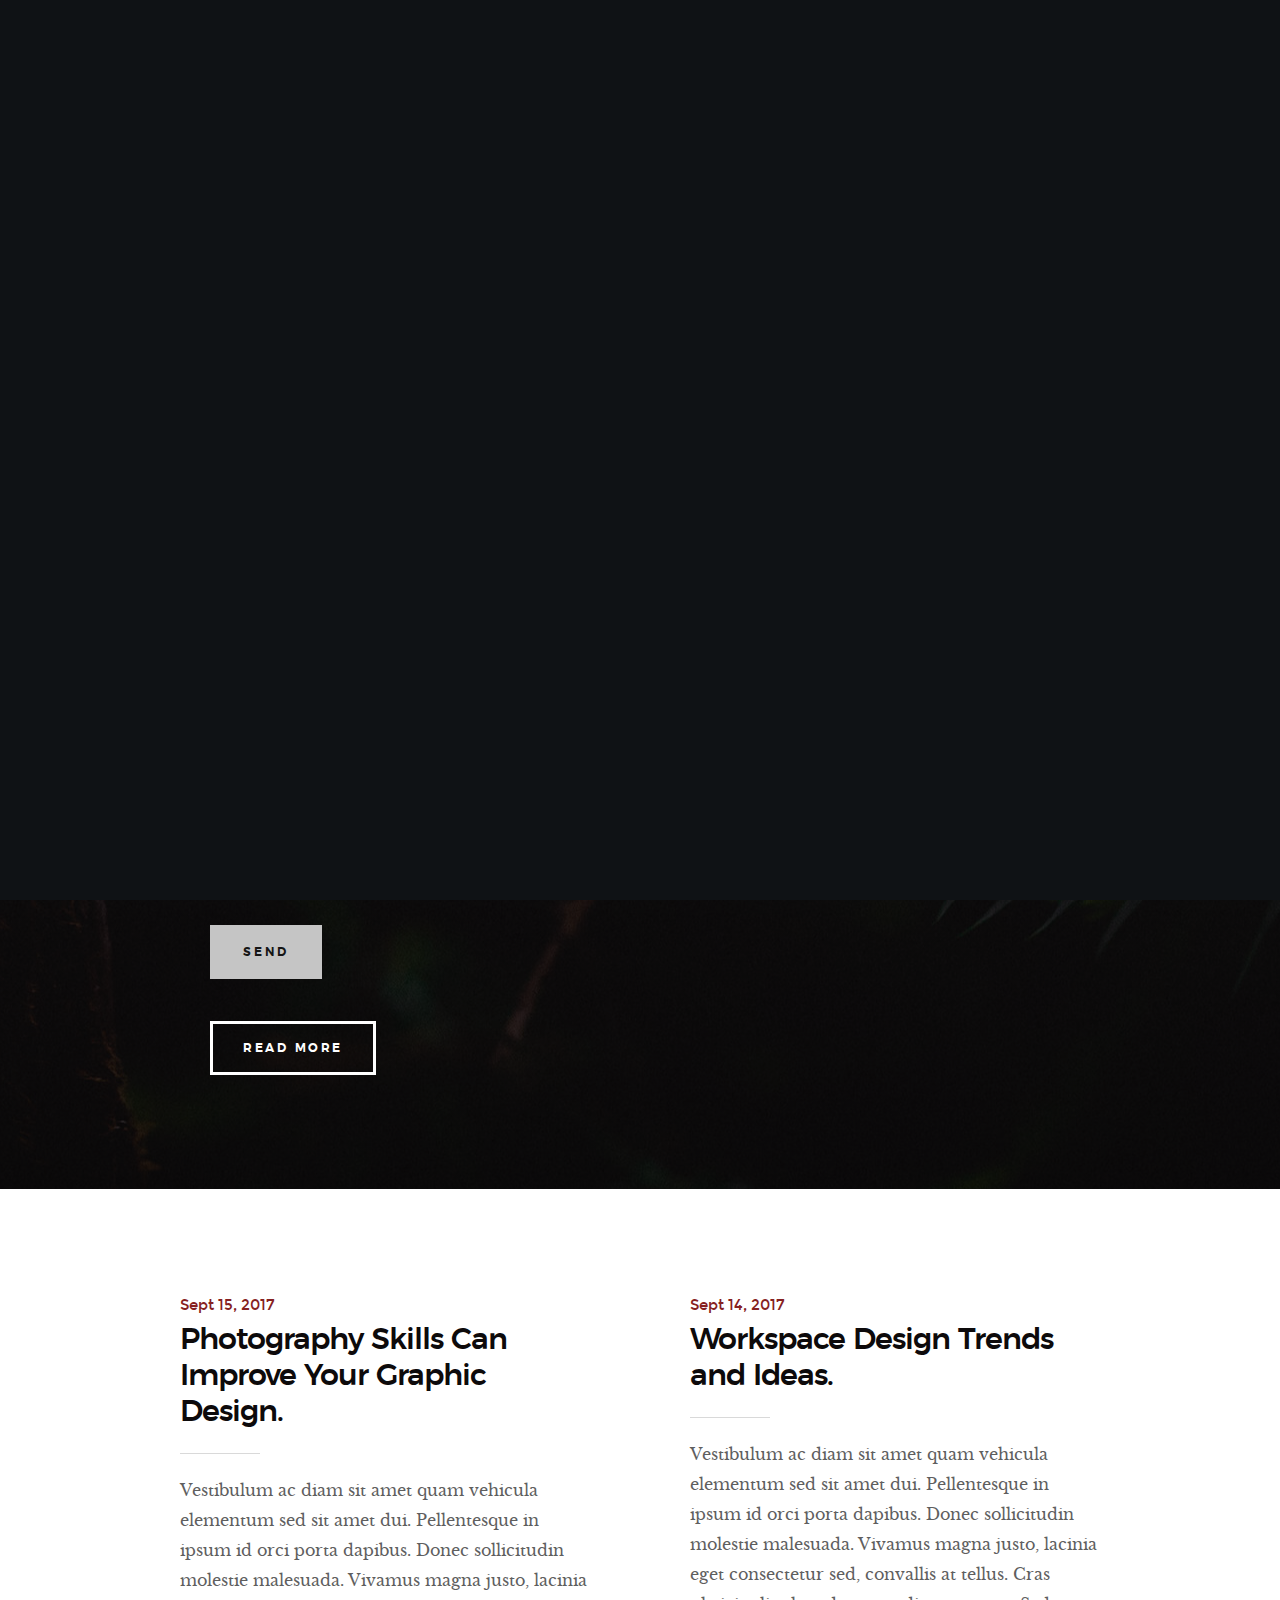
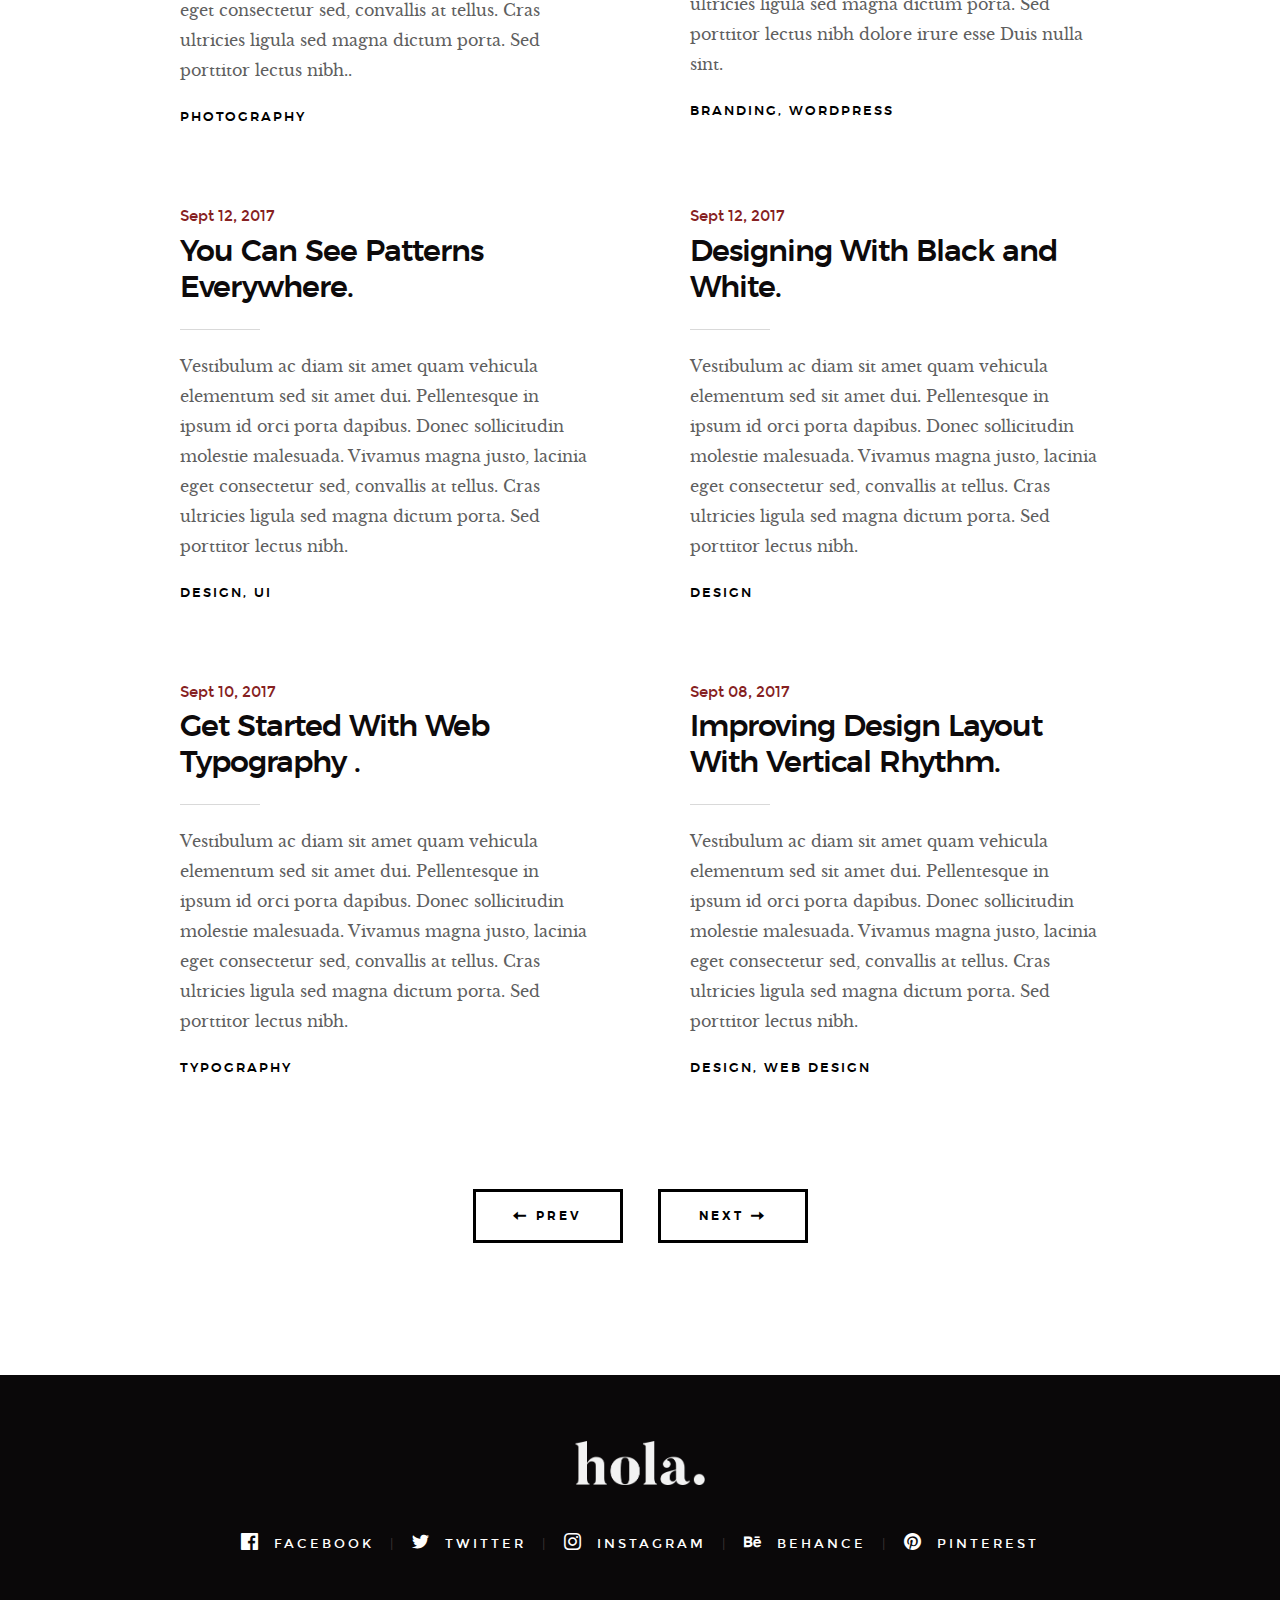
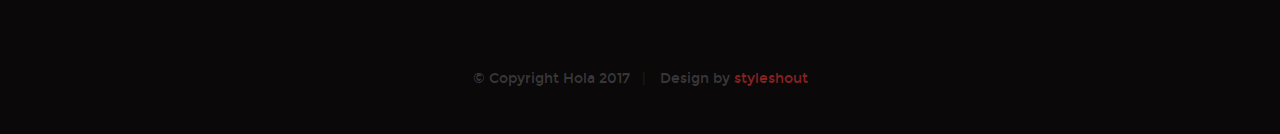
<file: blog.html>
<!DOCTYPE html>
<!--[if lt IE 9 ]><html class="no-js oldie" lang="en"> <![endif]-->
<!--[if IE 9 ]><html class="no-js oldie ie9" lang="en"> <![endif]-->
<!--[if (gte IE 9)|!(IE)]><!-->
<html class="no-js" lang="en">
<!--<![endif]-->

<head>

    <!--- basic page needs
    ================================================== -->
    <meta charset="utf-8">
    <title>Know About Akhil</title>
    <meta name="description" content="">
    <meta name="author" content="">

    <!-- mobile specific metas
    ================================================== -->
    <meta name="viewport" content="width=device-width, initial-scale=1">

    <!-- CSS
    ================================================== -->
    <link rel="stylesheet" href="css/base.css">
    <link rel="stylesheet" href="css/vendor.css">
    <link rel="stylesheet" href="css/main.css">

    <!-- script
    ================================================== -->
    <script src="js/modernizr.js"></script>
    <script src="js/pace.min.js"></script>

    <!-- favicons
    ================================================== -->
    <link rel="shortcut icon" href="favicon.ico" type="image/x-icon">
    <link rel="icon" href="favicon.ico" type="image/x-icon">

</head>


<body id="top">

    <!-- header
    ================================================== -->
    <header class="s-header">

        <div class="header-logo">
            <a class="site-logo" href="index.html"><img src="images/logo.png" alt="Homepage"></a>
        </div>

        <nav class="header-nav-wrap">
            <ul class="header-nav">
                <li><a href="index.html#home" title="home">Home</a></li>
                <li><a href="index.html#about" title="about">About</a></li>
                <li><a href="index.html#works" title="works">Works</a></li>
                <li class="current"><a href="blog.html" title="blog">Blog</a></li>
                <li><a href="index.html#contact" title="contact">Contact</a></li>	
            </ul>
        </nav>

        <a class="header-menu-toggle" href="#0"><span>Menu</span></a>

    </header> <!-- end s-header -->


    <!-- page header
    ================================================== -->
    <section class="page-header page-hero" style="background-image:url(images/blog/blog-bg-01.jpg)">

        <div class="row page-header__content">
            <article class="col-full">

                <div class="page-header__info">
                    <div class="page-header__cat">
                        <a href="#0">Branding</a><a href="#0">Design</a>
                    </div>
                    <div class="page-header__date">
                        Sept 16, 2017
                    </div>
                </div>
                
                <h1 class="page-header__title">
                    <a href="#0" title="">
                        The 10 Golden Rules of Clean Simple Design.
                    </a>
                </h1>
                <p>Pellentesque in ipsum id orci porta dapibus amet dui. Ad id deserunt ratione autem eius et minima ut et. Nihil sed quis velit aut enim aliquam. Quas non ad sint eveniet voluptatem est iure...</p>
                <p>
                    <p>Hello how are you</p>
    
    <form action="https://getform.io/f/1d05db59-6ff9-4479-94ba-a0eb5fb3a75a" method="POST">

    <input type="text" name="name">
    <input type="email" name="email">
    <input type="tel" name="tel">
    <button type="submit">Send</button>

</form>

                    <a href="#0" class="btn btn--stroke page-header__btn">Read More</a>
                </p>
            </article>
        </div>

    </section> <!-- end page-header -->


    <!-- blog
    ================================================== -->
    <section class="blog-content-wrap">

        <div class="row blog-content">
            <div class="col-full">

                <div class="blog-list block-1-2 block-tab-full">

                    <article class="col-block">
                        
                        <div class="blog-date">
                            <a href="blog-single.html">Sept 15, 2017</a>
                        </div>  
                        
                        <h2 class="h01"><a href="blog-single.html">Photography Skills Can Improve Your Graphic Design.</a></h2>
                        <p>
                        Vestibulum ac diam sit amet quam vehicula elementum sed sit amet dui. Pellentesque in ipsum id orci porta dapibus. Donec sollicitudin molestie malesuada. Vivamus magna justo, lacinia eget consectetur sed, convallis at tellus. Cras ultricies ligula sed magna dictum porta. Sed porttitor lectus nibh..
                        </p>

                        <div class="blog-cat">
                            <a href="blog.html">Photography</a>
                        </div>

                    </article>

                    <article class="col-block">
                        
                        <div class="blog-date">
                            <a href="blog-single.html">Sept 14, 2017</a>
                        </div>

                        <h2 class="h01"><a href="blog-single.html">Workspace Design Trends and Ideas.</a></h2>
                        <p>
                        Vestibulum ac diam sit amet quam vehicula elementum sed sit amet dui. Pellentesque in ipsum id orci porta dapibus. Donec sollicitudin molestie malesuada. Vivamus magna justo, lacinia eget consectetur sed, convallis at tellus. Cras ultricies ligula sed magna dictum porta. Sed porttitor lectus nibh dolore irure esse Duis nulla sint.
                        </p>

                        <div class="blog-cat">
                            <a href="blog.html">Branding</a><a href="blog.html">Wordpress</a>
                        </div>
                    </article>

                    <article class="col-block">
                        
                        <div class="blog-date">
                            <a href="blog-single.html">Sept 12, 2017</a>
                        </div>    
                        <h2 class="h01"><a href="blog-single.html">You Can See Patterns Everywhere.</a></h2>
                        <p>
                        Vestibulum ac diam sit amet quam vehicula elementum sed sit amet dui. Pellentesque in ipsum id orci porta dapibus. Donec sollicitudin molestie malesuada. Vivamus magna justo, lacinia eget consectetur sed, convallis at tellus. Cras ultricies ligula sed magna dictum porta. Sed porttitor lectus nibh.
                        </p>

                        <div class="blog-cat">
                            <a href="blog.html">Design</a><a href="blog.html">UI</a>
                        </div>
                    </article>

                    <article class="col-block">
                        
                        <div class="blog-date">
                            <a href="blog-single.html">Sept 12, 2017</a>
                        </div>
                        <h2 class="h01"><a href="blog-single.html">Designing With Black and White.</a></h2>
                        <p>
                        Vestibulum ac diam sit amet quam vehicula elementum sed sit amet dui. Pellentesque in ipsum id orci porta dapibus. Donec sollicitudin molestie malesuada. Vivamus magna justo, lacinia eget consectetur sed, convallis at tellus. Cras ultricies ligula sed magna dictum porta. Sed porttitor lectus nibh.
                        </p>

                        <div class="blog-cat">
                            <a href="blog.html">Design</a>
                        </div>
                    </article>

                    <article class="col-block">
                        <div class="blog-date">
                            <a href="blog-single.html">Sept 10, 2017</a>
                        </div>
                        <h2 class="h01"><a href="blog-single.html">Get Started With Web Typography .</a></h2>
                        <p>
                        Vestibulum ac diam sit amet quam vehicula elementum sed sit amet dui. Pellentesque in ipsum id orci porta dapibus. Donec sollicitudin molestie malesuada. Vivamus magna justo, lacinia eget consectetur sed, convallis at tellus. Cras ultricies ligula sed magna dictum porta. Sed porttitor lectus nibh.
                        </p>

                        <div class="blog-cat">
                            <a href="blog.html">Typography</a>
                        </div>
                    </article>

                    <article class="col-block">
                        
                        <div class="blog-date">
                            <a href="blog-single.html">Sept 08, 2017</a>
                        </div>
                        <h2 class="h01"><a href="blog-single.html">Improving Design Layout With Vertical Rhythm.</a></h2>
                        <p>
                        Vestibulum ac diam sit amet quam vehicula elementum sed sit amet dui. Pellentesque in ipsum id orci porta dapibus. Donec sollicitudin molestie malesuada. Vivamus magna justo, lacinia eget consectetur sed, convallis at tellus. Cras ultricies ligula sed magna dictum porta. Sed porttitor lectus nibh.
                        </p>

                        <div class="blog-cat">
                            <a href="blog.html">Design</a><a href="#0">Web Design</a>
                        </div>
                    </article>

                </div> <!-- end blog-list -->

            </div> <!-- end col-full -->
        </div> <!-- end blog-content -->

        <div class="row blog-entries-nav">
            <div class="col-full">
                <a href="#0" class="btn btn--stroke">
                    <i class="im im-arrow-left"></i>
                    Prev
                </a>
                <a href="#0" class="btn btn--stroke">
                    Next
                    <i class="im im-arrow-right"></i>
                </a>
            </div>
        </div>

    </section> <!-- end blog-content-wrap -->


    <!-- footer
    ================================================== -->
    <footer>
        <div class="row">
            <div class="col-full">

                <div class="footer-logo">
                    <a class="footer-site-logo" href="#0"><img src="images/logo.png" alt="Homepage"></a>
                </div>

                <ul class="footer-social">
                    <li><a href="#0">
                        <i class="im im-facebook" aria-hidden="true"></i>
                        <span>Facebook</span>
                    </a></li>
                    <li><a href="#0">
                        <i class="im im-twitter" aria-hidden="true"></i>
                        <span>Twitter</span>
                    </a></li>
                    <li><a href="#0">
                        <i class="im im-instagram" aria-hidden="true"></i>
                        <span>Instagram</span>
                    </a></li>
                    <li><a href="#0">
                        <i class="im im-behance" aria-hidden="true"></i>
                        <span>Behance</span>
                    </a></li>
                    <li><a href="#0">
                        <i class="im im-pinterest" aria-hidden="true"></i>
                        <span>Pinterest</span>
                    </a></li>
                </ul>
                    
            </div>
        </div>

        <div class="row footer-bottom">

            <div class="col-twelve">
                <div class="copyright">
                    <span>© Copyright Hola 2017</span> 
                    <span>Design by <a href="https://www.styleshout.com/">styleshout</a></span>	
                </div>

                <div class="go-top">
                <a class="smoothscroll" title="Back to Top" href="#top"><i class="im im-arrow-up" aria-hidden="true"></i></a>
                </div>
            </div>

        </div> <!-- end footer-bottom -->

    </footer> <!-- end footer -->


    <div id="preloader"> 
        <div id="loader"></div>
    </div>


    <!-- Java Script
    ================================================== -->
    <script src="js/jquery-3.2.1.min.js"></script>
    <script src="js/plugins.js"></script>
    <script src="js/main.js"></script>

</body>

</html>
</file>
<file: css/base.css>
/* =================================================================== 
 *
 *  Hola v1.0 Base Stylesheet
 *  10-02-2017
 *  ------------------------------------------------------------------
 *
 *  TOC:
 *  # Normalize
 *  # Basic/base setup styles
 *      ## Media
 *      ## Typography resets
 *      ## links
 *      ## inputs
 *  # grid
 *      ## medium size devices
 *      ## tablets
 *      ## mobile devices
 *      ## small mobile devices
 *  # block grids
 *      ## medium size devices
 *      ## tablets
 *      ## mobile devices
 *      ## small mobile devices
 *  # MISC
 *
 * =================================================================== */


/* ===================================================================
 * # normalize
 * normalize.css v5.0.0 | MIT License | 
 * github.com/necolas/normalize.css
 *
 * ------------------------------------------------------------------- */

html {
    font-family: sans-serif;
    line-height: 1.15;
    -ms-text-size-adjust: 100%;
    -webkit-text-size-adjust: 100%;
}

body {
    margin: 0;
}

article, aside, footer, header, nav, section {
    display: block;
}

h1 {
    font-size: 2em;
    margin: 0.67em 0;
}

figcaption, figure, main {
    display: block;
}

figure {
    margin: 1em 40px;
}

hr {
    box-sizing: content-box;
    height: 0;
    overflow: visible;
}

pre {
    font-family: monospace, monospace;
    font-size: 1em;
}

a {
    background-color: transparent;
    -webkit-text-decoration-skip: objects;
}

a:active, a:hover {
    outline-width: 0;
}

abbr[title] {
    border-bottom: none;
    text-decoration: underline;
    text-decoration: underline dotted;
}

b, strong {
    font-weight: inherit;
}

b, strong {
    font-weight: bolder;
}

code, kbd, samp {
    font-family: monospace, monospace;
    font-size: 1em;
}

dfn {
    font-style: italic;
}

mark {
    background-color: #ff0;
    color: #000;
}

small {
    font-size: 80%;
}

sub, sup {
    font-size: 75%;
    line-height: 0;
    position: relative;
    vertical-align: baseline;
}

sub {
    bottom: -0.25em;
}

sup {
    top: -0.5em;
}

audio, video {
    display: inline-block;
}

audio:not([controls]) {
    display: none;
    height: 0;
}

img {
    border-style: none;
}

svg:not(:root) {
    overflow: hidden;
}

button, input, optgroup, select, textarea {
    font-family: sans-serif;
    font-size: 100%;
    line-height: 1.15;
    margin: 0;
}

button, input {
    overflow: visible;
}

button, select {
    text-transform: none;
}

button, html [type="button"], [type="reset"], [type="submit"] {
    -webkit-appearance: button;
}

button::-moz-focus-inner, [type="button"]::-moz-focus-inner, [type="reset"]::-moz-focus-inner, [type="submit"]::-moz-focus-inner {
    border-style: none;
    padding: 0;
}

button:-moz-focusring, [type="button"]:-moz-focusring, [type="reset"]:-moz-focusring, [type="submit"]:-moz-focusring {
    outline: 1px dotted ButtonText;
}

fieldset {
    border: 1px solid #c0c0c0;
    margin: 0 2px;
    padding: 0.35em 0.625em 0.75em;
}

legend {
    box-sizing: border-box;
    color: inherit;
    display: table;
    max-width: 100%;
    padding: 0;
    white-space: normal;
}

progress {
    display: inline-block;
    vertical-align: baseline;
}

textarea {
    overflow: auto;
}

[type="checkbox"], [type="radio"] {
    box-sizing: border-box;
    padding: 0;
}

[type="number"]::-webkit-inner-spin-button, [type="number"]::-webkit-outer-spin-button {
    height: auto;
}

[type="search"] {
    -webkit-appearance: textfield;
    outline-offset: -2px;
}

[type="search"]::-webkit-search-cancel-button, [type="search"]::-webkit-search-decoration {
    -webkit-appearance: none;
}

::-webkit-file-upload-button {
    -webkit-appearance: button;
    font: inherit;
}

details, menu {
    display: block;
}

summary {
    display: list-item;
}

canvas {
    display: inline-block;
}

template {
    display: none;
}

[hidden] {
    display: none;
}


/* ===================================================================
 * # basic/base setup styles - (_basic.scss)
 *
 * ------------------------------------------------------------------- */

html {
    font-size: 62.5%;
    box-sizing: border-box;
}

*, *::before, *::after {
    box-sizing: inherit;
}

body {
    font-weight: normal;
    line-height: 1;
    word-wrap: break-word;
    text-rendering: optimizeLegibility;
    -webkit-overflow-scrolling: touch;
    -webkit-text-size-adjust: none;
}

body, input, button {
    -moz-osx-font-smoothing: grayscale;
    -webkit-font-smoothing: antialiased;
}


/* ------------------------------------------------------------------- 
 * ## Media - (_basic.scss)
 * ------------------------------------------------------------------- */

img, video {
    max-width: 100%;
    height: auto;
}


/* ------------------------------------------------------------------- 
 * ## Typography resets - (_basic.scss)
 * ------------------------------------------------------------------- */

div, dl, dt, dd, ul, ol, li, h1, h2, h3, h4, h5, h6, pre, form, p, blockquote, th, td {
    margin: 0;
    padding: 0;
}

h1, h2, h3, h4, h5, h6 {
    -webkit-font-smoothing: auto;
    -webkit-font-smoothing: antialiased;
    -webkit-font-variant-ligatures: common-ligatures;
    -moz-font-variant-ligatures: common-ligatures;
    font-variant-ligatures: common-ligatures;
    text-rendering: optimizeLegibility;
}

em, i {
    font-style: italic;
    line-height: inherit;
}

strong, b {
    font-weight: bold;
    line-height: inherit;
}

small {
    font-size: 60%;
    line-height: inherit;
}

ol, ul {
    list-style: none;
}

li {
    display: block;
}


/* ------------------------------------------------------------------- 
 * ## links - (_basic.scss)
 * ------------------------------------------------------------------- */

a {
    text-decoration: none;
    line-height: inherit;
}

a img {
    border: none;
}


/* ------------------------------------------------------------------- 
 * ## inputs - (_basic.scss)
 * ------------------------------------------------------------------- */

fieldset {
    margin: 0;
    padding: 0;
}

input[type="email"], 
input[type="number"], 
input[type="search"], 
input[type="text"], 
input[type="tel"], 
input[type="url"], 
input[type="password"], textarea {
    -webkit-appearance: none;
    -moz-appearance: none;
    -ms-appearance: none;
    -o-appearance: none;
    appearance: none;
}


/* ===================================================================
 * # grid - (_grid.scss)
 *
 * ------------------------------------------------------------------- */

.row {
    width: 94%;
    max-width: 1200px;
    margin: 0 auto;
}

.row:after {
    content: "";
    display: table;
    clear: both;
}

.row .row {
    width: auto;
    max-width: none;
    margin-left: -20px;
    margin-right: -20px;
}


/* column blocks
 * -------------------------------------- */

[class*="col-"] {
    float: left;
}

[class*="col-"] + [class*="col-"].end {
    float: right;
}

[class*="col-"] {
    padding: 0 20px;
}


/* column width classes 
 * -------------------------------------- */

.col-one {
    width: 8.33333%;
}

.col-two, .col-1-6 {
    width: 16.66667%;
}

.col-three, .col-1-4 {
    width: 25%;
}

.col-four, .col-1-3 {
    width: 33.33333%;
}

.col-five {
    width: 41.66667%;
}

.col-six, .col-1-2 {
    width: 50%;
}

.col-seven {
    width: 58.33333%;
}

.col-eight, .col-2-3 {
    width: 66.66667%;
}

.col-nine, .col-3-4 {
    width: 75%;
}

.col-ten, .col-5-6 {
    width: 83.33333%;
}

.col-eleven {
    width: 91.66667%;
}

.col-twelve, .col-full {
    width: 100%;
}


/* ------------------------------------------------------------------- 
 * ## medium size devices - (_grid.scss)
 * ------------------------------------------------------------------- */

@media only screen and (max-width: 1200px) {
    .row .row {
        margin-left: -15px;
        margin-right: -15px;
    }
    [class*="col-"] {
        padding: 0 15px;
    }
    .md-two, .md-1-6 {
        width: 16.66667%;
    }
    .md-one {
        width: 8.33333%;
    }
    .md-three, .md-1-4 {
        width: 25%;
    }
    .md-four, .md-1-3 {
        width: 33.33333%;
    }
    .md-five {
        width: 41.66667%;
    }
    .md-six, .md-1-2 {
        width: 50%;
    }
    .md-seven {
        width: 58.33333%;
    }
    .md-eight, .md-2-3 {
        width: 66.66667%;
    }
    .md-nine, .md-3-4 {
        width: 75%;
    }
    .md-ten, .md-5-6 {
        width: 83.33333%;
    }
    .md-eleven {
        width: 91.66667%;
    }
    .md-twelve, .md-full {
        width: 100%;
    }
}


/* ------------------------------------------------------------------- 
 * ## tablets - (_grid.scss)
 * ------------------------------------------------------------------- */

@media only screen and (max-width: 800px) {
    .row {
        width: 90%;
    }
    .tab-1-4 {
        width: 25%;
    }
    .tab-1-3 {
        width: 33.33333%;
    }
    .tab-1-2 {
        width: 50%;
    }
    .tab-2-3 {
        width: 66.66667%;
    }
    .tab-3-4 {
        width: 75%;
    }
    .tab-full {
        width: 100%;
    }
}


/* ------------------------------------------------------------------- 
 * ## mobile devices - (_grid.scss)
 * ------------------------------------------------------------------- */

@media only screen and (max-width: 600px) {
    .row {
        width: auto;
        padding-left: 25px;
        padding-right: 25px;
    }
    .row .row {
        margin-left: -10px;
        margin-right: -10px;
    }
    [class*="col-"] {
        padding: 0 10px;
    }
    .mob-1-4 {
        width: 25%;
    }
    .mob-1-3 {
        width: 33.33333%;
    }
    .mob-1-2 {
        width: 50%;
    }
    .mob-2-3 {
        width: 66.66667%;
    }
    .mob-3-4 {
        width: 75%;
    }
    .mob-full {
        width: 100%;
    }
}


/* ------------------------------------------------------------------- 
 * ## small mobile devices - (_grid.scss) 
 * ------------------------------------------------------------------- */


/* stack columns on small mobile devices
 * ------------------------------------------------------------------- */

@media only screen and (max-width: 400px) {
    .row .row {
        padding-left: 0;
        padding-right: 0;
        margin-left: 0;
        margin-right: 0;
    }
    [class*="col-"] {
        width: 100% !important;
        float: none !important;
        clear: both !important;
        margin-left: 0;
        margin-right: 0;
        padding: 0;
    }
    [class*="col-"] + [class*="col-"].end {
        float: none;
    }
}


/* ===================================================================
 * # block grids - (_grid.scss)
 * ------------------------------------------------------------------- */


/*   Equally-sized columns define at row level
 * ------------------------------------------------------------------- */

[class*="block-"]:after {
    content: "";
    display: table;
    clear: both;
}

.block-1-6 .col-block {
    width: 16.66667%;
}

.block-1-5 .col-block {
    width: 20%;
}

.block-1-4 .col-block {
    width: 25%;
}

.block-1-3 .col-block {
    width: 33.33333%;
}

.block-1-2 .col-block {
    width: 50%;
}


/**
 * Clearing for block grid columns. Allow columns with 
 * different heights to align properly.
 */

.block-1-6 .col-block:nth-child(6n+1), 
.block-1-5 .col-block:nth-child(5n+1), 
.block-1-4 .col-block:nth-child(4n+1), 
.block-1-3 .col-block:nth-child(3n+1), 
.block-1-2 .col-block:nth-child(2n+1) {
    clear: both;
}


/* ------------------------------------------------------------------- 
 * ## medium size devices - (_grid.scss)
 * ------------------------------------------------------------------- */

@media only screen and (max-width: 1200px) {
    .block-m-1-6 .col-block {
        width: 16.66667%;
    }
    .block-m-1-5 .col-block {
        width: 20%;
    }
    .block-m-1-4 .col-block {
        width: 25%;
    }
    .block-m-1-3 .col-block {
        width: 33.33333%;
    }
    .block-m-1-2 .col-block {
        width: 50%;
    }
    .block-m-full .col-block {
        width: 100%;
        clear: both;
    }
    [class*="block-m-"] .bgrid:nth-child(n) {
        clear: none;
    }
    .block-m-1-6 .col-block:nth-child(6n+1), 
    .block-m-1-5 .col-block:nth-child(5n+1), 
    .block-m-1-4 .col-block:nth-child(4n+1), 
    .block-m-1-3 .col-block:nth-child(3n+1), 
    .block-m-1-2 .col-block:nth-child(2n+1) {
        clear: both;
    }
}


/* ------------------------------------------------------------------- 
 * ## tablets - (_grid.scss)
 * ------------------------------------------------------------------- */

@media only screen and (max-width: 800px) {
    .block-tab-1-6 .col-block {
        width: 16.66667%;
    }
    .block-tab-1-5 .col-block {
        width: 20%;
    }
    .block-tab-1-4 .col-block {
        width: 25%;
    }
    .block-tab-1-3 .col-block {
        width: 33.33333%;
    }
    .block-tab-1-2 .col-block {
        width: 50%;
    }
    .block-tab-full .col-block {
        width: 100%;
        clear: both;
    }
    [class*="block-tab-"] .bgrid:nth-child(n) {
        clear: none;
    }
    .block-tab-1-6 .col-block:nth-child(6n+1), 
    .block-tab-1-6 .col-block:nth-child(5n+1), 
    .block-tab-1-4 .col-block:nth-child(4n+1), 
    .block-tab-1-3 .col-block:nth-child(3n+1), 
    .block-tab-1-2 .col-block:nth-child(2n+1) {
        clear: both;
    }
}


/* ------------------------------------------------------------------- 
 * ## mobile devices - (_grid.scss)
 * ------------------------------------------------------------------- */

@media only screen and (max-width: 600px) {
    .block-mob-1-6 .col-block {
        width: 16.66667%;
    }
    .block-mob-1-5 .col-block {
        width: 20%;
    }
    .block-mob-1-4 .col-block {
        width: 25%;
    }
    .block-mob-1-3 .col-block {
        width: 33.33333%;
    }
    .block-mob-1-2 .col-block {
        width: 50%;
    }
    .block-mob-full .col-block {
        width: 100%;
        clear: both;
    }
    [class*="block-mob-"] .bgrid:nth-child(n) {
        clear: none;
    }
    .block-mob-1-6 .col-block:nth-child(6n+1), 
    .block-mob-1-5 .col-block:nth-child(5n+1), 
    .block-mob-1-4 .col-block:nth-child(4n+1), 
    .block-mob-1-3 .col-block:nth-child(3n+1), 
    .block-mob-1-2 .col-block:nth-child(2n+1) {
        clear: both;
    }
}


/* ------------------------------------------------------------------- 
 * ## small mobile devices - (_grid.scss) 
 * ------------------------------------------------------------------- */


/* stack columns on small mobile devices
 * ------------------------------------------------------------------- */

@media only screen and (max-width: 400px) {
    .stack .col-block {
        width: 100% !important;
        float: none !important;
        clear: both !important;
        margin-left: 0;
        margin-right: 0;
    }
}


/* ===================================================================
 * # MISC  - (_grid.scss)
 *
 * ------------------------------------------------------------------- */

.group:after {
    content: "";
    display: table;
    clear: both;
}


/* Misc Helper Styles
 * -------------------------------------- */

.is-hidden {
    display: none;
}

.is-invisible {
    visibility: hidden;
}

.antialiased {
    -webkit-font-smoothing: antialiased;
    -moz-osx-font-smoothing: grayscale;
}

.overflow-hidden {
    overflow: hidden;
}

.remove-bottom {
    margin-bottom: 0;
}

.half-bottom {
    margin-bottom: 1.5rem !important;
}

.add-bottom {
    margin-bottom: 3rem !important;
}

.no-border {
    border: none;
}

.full-width {
    width: 100%;
}

.text-center {
    text-align: center;
}

.text-left {
    text-align: left;
}

.text-right {
    text-align: right;
}

.pull-left {
    float: left;
}

.pull-right {
    float: right;
}

.align-center {
    margin-left: auto;
    margin-right: auto;
    text-align: center;
}
</file>
<file: css/vendor.css>
/* =================================================================== 
 *
 *  Hola v1.0 Vendor/Third Party CSS 
 *  10-02-2017
 *  ------------------------------------------------------------------
 *
 *  TOC:
 *  # Slick slider
 *  # PhotoSwipe Skin
 *  # Prettyprint GitHub Theme
 *
 * =================================================================== */


/* ===================================================================
 * # slick slider
 *
 * ------------------------------------------------------------------- */

.slick-slider {
    position: relative;
    display: block;
    box-sizing: border-box;
    -webkit-touch-callout: none;
    -webkit-user-select: none;
    -khtml-user-select: none;
    -moz-user-select: none;
    -ms-user-select: none;
    user-select: none;
    -ms-touch-action: pan-y;
    touch-action: pan-y;
    -webkit-tap-highlight-color: transparent;
}

.slick-list {
    position: relative;
    overflow: hidden;
    display: block;
    margin: 0;
    padding: 0;
}

.slick-list:focus {
    outline: none;
}

.slick-list.dragging {
    cursor: pointer;
    cursor: hand;
}

.slick-slider .slick-track, .slick-slider .slick-list {
    -webkit-transform: translate3d(0, 0, 0);
    -moz-transform: translate3d(0, 0, 0);
    -ms-transform: translate3d(0, 0, 0);
    -o-transform: translate3d(0, 0, 0);
    transform: translate3d(0, 0, 0);
}

.slick-track {
    position: relative;
    left: 0;
    top: 0;
    display: block;
}

.slick-track:before, .slick-track:after {
    content: "";
    display: table;
}

.slick-track:after {
    clear: both;
}

.slick-loading .slick-track {
    visibility: hidden;
}

.slick-slide {
    float: left;
    height: 100%;
    min-height: 1px;
    display: none;
}

[dir="rtl"] .slick-slide {
    float: right;
}

.slick-slide img {
    display: block;
}

.slick-slide.slick-loading img {
    display: none;
}

.slick-slide.dragging img {
    pointer-events: none;
}

.slick-initialized .slick-slide {
    display: block;
}

.slick-loading .slick-slide {
    visibility: hidden;
}

.slick-vertical .slick-slide {
    display: block;
    height: auto;
    border: 1px solid transparent;
}

.slick-arrow.slick-hidden {
    display: none;
}


/*! PhotoSwipe main CSS by Dmitry Semenov | photoswipe.com | MIT license */


/*
	Styles for basic PhotoSwipe functionality (sliding area, open/close transitions)
*/


/* pswp = photoswipe */

.pswp {
    display: none;
    position: absolute;
    width: 100%;
    height: 100%;
    left: 0;
    top: 0;
    overflow: hidden;
    -ms-touch-action: none;
    touch-action: none;
    z-index: 1500;
    -webkit-text-size-adjust: 100%;
    /* create separate layer, to avoid paint on window.onscroll in webkit/blink */
    -webkit-backface-visibility: hidden;
    outline: none;
}

.pswp * {
    -webkit-box-sizing: border-box;
    box-sizing: border-box;
}

.pswp img {
    max-width: none;
}


/* style is added when JS option showHideOpacity is set to true */

.pswp--animate_opacity {
    /* 0.001, because opacity:0 doesn't trigger Paint action, which causes lag at start of transition */
    opacity: 0.001;
    will-change: opacity;
    /* for open/close transition */
    -webkit-transition: opacity 333ms cubic-bezier(0.4, 0, 0.22, 1);
    transition: opacity 333ms cubic-bezier(0.4, 0, 0.22, 1);
}

.pswp--open {
    display: block;
}

.pswp--zoom-allowed .pswp__img {
    /* autoprefixer: off */
    cursor: -webkit-zoom-in;
    cursor: -moz-zoom-in;
    cursor: zoom-in;
}

.pswp--zoomed-in .pswp__img {
    /* autoprefixer: off */
    cursor: -webkit-grab;
    cursor: -moz-grab;
    cursor: grab;
}

.pswp--dragging .pswp__img {
    /* autoprefixer: off */
    cursor: -webkit-grabbing;
    cursor: -moz-grabbing;
    cursor: grabbing;
}


/*
	Background is added as a separate element.
	As animating opacity is much faster than animating rgba() background-color.
*/

.pswp__bg {
    position: absolute;
    left: 0;
    top: 0;
    width: 100%;
    height: 100%;
    background: #000;
    opacity: 0;
    -webkit-transform: translateZ(0);
    transform: translateZ(0);
    -webkit-backface-visibility: hidden;
    will-change: opacity;
}

.pswp__scroll-wrap {
    position: absolute;
    left: 0;
    top: 0;
    width: 100%;
    height: 100%;
    overflow: hidden;
}

.pswp__container, .pswp__zoom-wrap {
    -ms-touch-action: none;
    touch-action: none;
    position: absolute;
    left: 0;
    right: 0;
    top: 0;
    bottom: 0;
}


/* Prevent selection and tap highlights */

.pswp__container, .pswp__img {
    -webkit-user-select: none;
    -moz-user-select: none;
    -ms-user-select: none;
    user-select: none;
    -webkit-tap-highlight-color: transparent;
    -webkit-touch-callout: none;
}

.pswp__zoom-wrap {
    position: absolute;
    width: 100%;
    -webkit-transform-origin: left top;
    -ms-transform-origin: left top;
    transform-origin: left top;
    /* for open/close transition */
    -webkit-transition: -webkit-transform 333ms cubic-bezier(0.4, 0, 0.22, 1);
    transition: transform 333ms cubic-bezier(0.4, 0, 0.22, 1);
}

.pswp__bg {
    will-change: opacity;
    /* for open/close transition */
    -webkit-transition: opacity 333ms cubic-bezier(0.4, 0, 0.22, 1);
    transition: opacity 333ms cubic-bezier(0.4, 0, 0.22, 1);
}

.pswp--animated-in .pswp__bg, .pswp--animated-in .pswp__zoom-wrap {
    -webkit-transition: none;
    transition: none;
}

.pswp__container, .pswp__zoom-wrap {
    -webkit-backface-visibility: hidden;
}

.pswp__item {
    position: absolute;
    left: 0;
    right: 0;
    top: 0;
    bottom: 0;
    overflow: hidden;
}

.pswp__img {
    position: absolute;
    width: auto;
    height: auto;
    top: 0;
    left: 0;
}


/*
	stretched thumbnail or div placeholder element (see below)
	style is added to avoid flickering in webkit/blink when layers overlap
*/

.pswp__img--placeholder {
    -webkit-backface-visibility: hidden;
}


/*
	div element that matches size of large image
	large image loads on top of it
*/

.pswp__img--placeholder--blank {
    background: #222;
}

.pswp--ie .pswp__img {
    width: 100% !important;
    height: auto !important;
    left: 0;
    top: 0;
}


/*
	Error message appears when image is not loaded
	(JS option errorMsg controls markup)
*/

.pswp__error-msg {
    position: absolute;
    left: 0;
    top: 50%;
    width: 100%;
    text-align: center;
    font-size: 14px;
    line-height: 16px;
    margin-top: -8px;
    color: #CCC;
}

.pswp__error-msg a {
    color: #CCC;
    text-decoration: underline;
}


/* ===================================================================
 * # PhotoSwipe Skin
 *
 * ------------------------------------------------------------------- */


/*
    Contents:

    1. Buttons
    2. Share modal and links
    3. Index indicator ("1 of X" counter)
    4. Caption
    5. Loading indicator
    6. Additional styles (root element, top bar, idle state, hidden state, etc.)
*/


/* -------------------------------------------------------------------
 * ## 1. buttons
 * ------------------------------------------------------------------- */


/* <button> css reset */

.pswp__button {
    width: 44px;
    height: 44px;
    line-height: 1;
    position: relative;
    background: none;
    cursor: pointer;
    overflow: visible;
    -webkit-appearance: none;
    display: block;
    border: 0;
    padding: 0;
    margin: 0;
    float: right;
    opacity: 0.6;
    -webkit-transition: opacity 0.2s;
    transition: opacity 0.2s;
    -webkit-box-shadow: none;
    box-shadow: none;
}

.pswp__button:focus, .pswp__button:hover {
    opacity: 1;
    background-color: transparent;
}

.pswp__button:active {
    outline: none;
    opacity: 0.9;
}

.pswp__button::-moz-focus-inner {
    padding: 0;
    border: 0;
}


/* 
pswp__ui--over-close class it added when mouse is 
over element that should close gallery 
*/

.pswp__ui--over-close .pswp__button--close {
    opacity: 1;
}

.pswp__button, .pswp__button--arrow--left:before, .pswp__button--arrow--right:before {
    background: url(../images/photoswipe/default-skin.png) 0 0 no-repeat;
    background-size: 264px 88px;
    width: 44px;
    height: 44px;
}

@media (-webkit-min-device-pixel-ratio: 1.1), (-webkit-min-device-pixel-ratio: 1.09375), (min-resolution: 105dpi), (min-resolution: 1.1dppx) {
    /* Serve SVG sprite if browser supports SVG and resolution is more than 105dpi */
    .pswp--svg .pswp__button, .pswp--svg .pswp__button--arrow--left:before, .pswp--svg .pswp__button--arrow--right:before {
        background-image: url(images/photoswipe/default-skin.svg);
    }
    .pswp--svg .pswp__button--arrow--left, .pswp--svg .pswp__button--arrow--right {
        background: none;
    }
}

.pswp__button--close {
    background-position: 0 -44px;
}

.pswp__button--share {
    background-position: -44px -44px;
}

.pswp__button--fs {
    display: none;
}

.pswp--supports-fs .pswp__button--fs {
    display: block;
}

.pswp--fs .pswp__button--fs {
    background-position: -44px 0;
}

.pswp__button--zoom {
    display: none;
    background-position: -88px 0;
}

.pswp--zoom-allowed .pswp__button--zoom {
    display: block;
}

.pswp--zoomed-in .pswp__button--zoom {
    background-position: -132px 0;
}


/* no arrows on touch screens */

.pswp--touch .pswp__button--arrow--left, .pswp--touch .pswp__button--arrow--right {
    visibility: hidden;
}


/*
Arrow buttons hit area
(icon is added to :before pseudo-element)
*/

.pswp__button--arrow--left, .pswp__button--arrow--right {
    background: none;
    top: 50%;
    margin-top: -22px;
    width: 30px;
    height: 32px;
    position: absolute;
}

.pswp__button--arrow--left {
    left: 12px;
}

.pswp__button--arrow--right {
    right: 12px;
}

.pswp__button--arrow--left:before, .pswp__button--arrow--right:before {
    content: '';
    top: 0;
    background-color: rgba(0, 0, 0, 0.3);
    height: 30px;
    width: 32px;
    position: absolute;
    border-radius: 3px;
}

.pswp__button--arrow--left:before {
    left: 6px;
    background-position: -138px -44px;
}

.pswp__button--arrow--right:before {
    right: 6px;
    background-position: -94px -44px;
}


/* -------------------------------------------------------------------
 * ## 2. Share modal/popup and links
 * ------------------------------------------------------------------- */

.pswp__counter, .pswp__share-modal {
    -webkit-user-select: none;
    -moz-user-select: none;
    -ms-user-select: none;
    user-select: none;
}

.pswp__share-modal {
    display: block;
    background: rgba(0, 0, 0, 0.5);
    width: 100%;
    height: 100%;
    top: 0;
    left: 0;
    padding: 10px;
    position: absolute;
    z-index: 1600;
    opacity: 0;
    -webkit-transition: opacity 0.25s ease-out;
    transition: opacity 0.25s ease-out;
    -webkit-backface-visibility: hidden;
    will-change: opacity;
}

.pswp__share-modal--hidden {
    display: none;
}

.pswp__share-tooltip {
    z-index: 1620;
    position: absolute;
    background: #FFF;
    top: 56px;
    border-radius: 3px;
    display: block;
    width: auto;
    right: 44px;
    -webkit-box-shadow: 0 2px 5px rgba(0, 0, 0, 0.25);
    box-shadow: 0 2px 5px rgba(0, 0, 0, 0.25);
    -webkit-transform: translateY(6px);
    -ms-transform: translateY(6px);
    transform: translateY(6px);
    -webkit-transition: -webkit-transform 0.25s;
    transition: transform 0.25s;
    -webkit-backface-visibility: hidden;
    will-change: transform;
}

.pswp__share-tooltip a {
    display: block;
    padding: 9px 15px;
    color: #000;
    text-decoration: none;
    font-size: 13px;
    line-height: 18px;
}

.pswp__share-tooltip a:hover {
    text-decoration: none;
    color: #000;
}

.pswp__share-tooltip a:first-child {
    /* round corners on the first/last list item */
    border-radius: 3px 3px 0 0;
}

.pswp__share-tooltip a:last-child {
    border-radius: 0 0 3px 3px;
}

.pswp__share-modal--fade-in {
    opacity: 1;
}

.pswp__share-modal--fade-in .pswp__share-tooltip {
    -webkit-transform: translateY(0);
    -ms-transform: translateY(0);
    transform: translateY(0);
}


/* increase size of share links on touch devices */

.pswp--touch .pswp__share-tooltip a {
    padding: 16px 12px;
}

a.pswp__share--facebook:before {
    content: '';
    display: block;
    width: 0;
    height: 0;
    position: absolute;
    top: -12px;
    right: 15px;
    border: 6px solid transparent;
    border-bottom-color: #FFF;
    -webkit-pointer-events: none;
    -moz-pointer-events: none;
    pointer-events: none;
}

a.pswp__share--facebook:hover {
    background: #3E5C9A;
    color: #FFF;
}

a.pswp__share--facebook:hover:before {
    border-bottom-color: #3E5C9A;
}

a.pswp__share--twitter:hover {
    background: #55ACEE;
    color: #FFF;
}

a.pswp__share--pinterest:hover {
    background: #CCC;
    color: #CE272D;
}

a.pswp__share--download:hover {
    background: #DDD;
}


/* -------------------------------------------------------------------
 * ## 3. Index indicator ("1 of X" counter)
 * ------------------------------------------------------------------- */

.pswp__counter {
    position: absolute;
    left: 6px;
    top: 0;
    height: 44px;
    font-size: 13px;
    line-height: 44px;
    color: #FFF;
    opacity: 0.75;
    padding: 0 10px;
}


/* -------------------------------------------------------------------
 * ## 4. Caption
 * ------------------------------------------------------------------- */

.pswp__caption {
    position: absolute;
    left: 0;
    bottom: 0;
    width: 100%;
    min-height: 45px;
}

.pswp__caption h4 {
    font-size: 1.8rem;
    line-height: 1.333;
    margin: 0 0 .6rem;
    color: #FFFFFF;
}

.pswp__caption small {
    font-size: 11px;
    color: rgba(255, 255, 255, 0.5);
}

.pswp__caption__center {
    text-align: center;
    max-width: 900px;
    margin: 0 auto;
    font-size: 13px;
    padding: 10px;
    line-height: 20px;
    color: rgba(255, 255, 255, 0.5);
}

.pswp__caption--empty {
    display: none;
}


/* Fake caption element, used to calculate height of next/prev image */

.pswp__caption--fake {
    visibility: hidden;
}


/* -------------------------------------------------------------------
 * ## 5. Loading indicator (preloader)
 * You can play with it here - http://codepen.io/dimsemenov/pen/yyBWoR
 * ------------------------------------------------------------------- */

.pswp__preloader {
    width: 44px;
    height: 44px;
    position: absolute;
    top: 0;
    left: 50%;
    margin-left: -22px;
    opacity: 0;
    -webkit-transition: opacity 0.25s ease-out;
    transition: opacity 0.25s ease-out;
    will-change: opacity;
    direction: ltr;
}

.pswp__preloader__icn {
    width: 20px;
    height: 20px;
    margin: 12px;
}

.pswp__preloader--active {
    opacity: 1;
}

.pswp__preloader--active .pswp__preloader__icn {
    /* We use .gif in browsers that don't support CSS animation */
    background: url(..images/photoswipe/preloader.gif) 0 0 no-repeat;
}

.pswp--css_animation .pswp__preloader--active {
    opacity: 1;
}

.pswp--css_animation .pswp__preloader--active .pswp__preloader__icn {
    -webkit-animation: clockwise 500ms linear infinite;
    animation: clockwise 500ms linear infinite;
}

.pswp--css_animation .pswp__preloader--active .pswp__preloader__donut {
    -webkit-animation: donut-rotate 1000ms cubic-bezier(0.4, 0, 0.22, 1) infinite;
    animation: donut-rotate 1000ms cubic-bezier(0.4, 0, 0.22, 1) infinite;
}

.pswp--css_animation .pswp__preloader__icn {
    background: none;
    opacity: 0.75;
    width: 14px;
    height: 14px;
    position: absolute;
    left: 15px;
    top: 15px;
    margin: 0;
}

.pswp--css_animation .pswp__preloader__cut {
    /* 
			The idea of animating inner circle is based on Polymer ("material") loading indicator 
			 by Keanu Lee https://blog.keanulee.com/2014/10/20/the-tale-of-three-spinners.html
		*/
    position: relative;
    width: 7px;
    height: 14px;
    overflow: hidden;
}

.pswp--css_animation .pswp__preloader__donut {
    -webkit-box-sizing: border-box;
    box-sizing: border-box;
    width: 14px;
    height: 14px;
    border: 2px solid #FFF;
    border-radius: 50%;
    border-left-color: transparent;
    border-bottom-color: transparent;
    position: absolute;
    top: 0;
    left: 0;
    background: none;
    margin: 0;
}

@media screen and (max-width: 1024px) {
    .pswp__preloader {
        position: relative;
        left: auto;
        top: auto;
        margin: 0;
        float: right;
    }
}

@-webkit-keyframes clockwise {
    0% {
        -webkit-transform: rotate(0deg);
        transform: rotate(0deg);
    }
    100% {
        -webkit-transform: rotate(360deg);
        transform: rotate(360deg);
    }
}

@keyframes clockwise {
    0% {
        -webkit-transform: rotate(0deg);
        transform: rotate(0deg);
    }
    100% {
        -webkit-transform: rotate(360deg);
        transform: rotate(360deg);
    }
}

@-webkit-keyframes donut-rotate {
    0% {
        -webkit-transform: rotate(0);
        transform: rotate(0);
    }
    50% {
        -webkit-transform: rotate(-140deg);
        transform: rotate(-140deg);
    }
    100% {
        -webkit-transform: rotate(0);
        transform: rotate(0);
    }
}

@keyframes donut-rotate {
    0% {
        -webkit-transform: rotate(0);
        transform: rotate(0);
    }
    50% {
        -webkit-transform: rotate(-140deg);
        transform: rotate(-140deg);
    }
    100% {
        -webkit-transform: rotate(0);
        transform: rotate(0);
    }
}


/* -------------------------------------------------------------------
 * ## 6. additional styles
 * ------------------------------------------------------------------- */


/* root element of UI */

.pswp {
    font-family: "montserrat-regular", sans-serif;
}

.pswp__ui {
    -webkit-font-smoothing: auto;
    visibility: visible;
    opacity: 1;
    z-index: 1550;
}


/* top black bar with buttons and "1 of X" indicator */

.pswp__top-bar {
    position: absolute;
    left: 0;
    top: 0;
    height: 44px;
    width: 100%;
    padding: 0 6px;
}

.pswp__caption, .pswp__top-bar, .pswp--has_mouse .pswp__button--arrow--left, .pswp--has_mouse .pswp__button--arrow--right {
    -webkit-backface-visibility: hidden;
    will-change: opacity;
    -webkit-transition: opacity 333ms cubic-bezier(0.4, 0, 0.22, 1);
    transition: opacity 333ms cubic-bezier(0.4, 0, 0.22, 1);
}


/* pswp--has_mouse class is added only when two subsequent mousemove events occur */

.pswp--has_mouse .pswp__button--arrow--left, .pswp--has_mouse .pswp__button--arrow--right {
    visibility: visible;
}

.pswp__top-bar, .pswp__caption {
    background-color: rgba(0, 0, 0, 0.5);
}


/* pswp__ui--fit class is added when main image "fits" between top bar and bottom bar (caption) */

.pswp__ui--fit .pswp__top-bar, .pswp__ui--fit .pswp__caption {
    background-color: rgba(0, 0, 0, 0.3);
}


/* pswp__ui--idle class is added when mouse isn't moving for several seconds (JS option timeToIdle) */

.pswp__ui--idle .pswp__top-bar {
    opacity: 0;
}

.pswp__ui--idle .pswp__button--arrow--left, .pswp__ui--idle .pswp__button--arrow--right {
    opacity: 0;
}


/*
	pswp__ui--hidden class is added when controls are hidden
	e.g. when user taps to toggle visibility of controls
*/

.pswp__ui--hidden .pswp__top-bar, .pswp__ui--hidden .pswp__caption, .pswp__ui--hidden .pswp__button--arrow--left, .pswp__ui--hidden .pswp__button--arrow--right {
    /* Force paint & create composition layer for controls. */
    opacity: 0.001;
}


/* pswp__ui--one-slide class is added when there is just one item in gallery */

.pswp__ui--one-slide .pswp__button--arrow--left, .pswp__ui--one-slide .pswp__button--arrow--right, .pswp__ui--one-slide .pswp__counter {
    display: none;
}

.pswp__element--disabled {
    display: none !important;
}

.pswp--minimal--dark .pswp__top-bar {
    background: none;
}


/* ===================================================================
 * # Prettyprint GitHub Theme
 *
 * ------------------------------------------------------------------- */

.prettyprint {
    background: #F1F1F1;
    font-family: Menlo, 'Bitstream Vera Sans Mono', 'DejaVu Sans Mono', Monaco, Consolas, monospace;
    font-size: 12px;
    line-height: 1.5;
    border-radius: 3px;
    border: none;
}

.pln {
    color: #333333;
}

@media screen {
    .str {
        color: #dd1144;
    }
    .kwd {
        color: #333333;
    }
    .com {
        color: #999988;
    }
    .typ {
        color: #445588;
    }
    .lit {
        color: #445588;
    }
    .pun {
        color: #333333;
    }
    .opn {
        color: #333333;
    }
    .clo {
        color: #333333;
    }
    .tag {
        color: navy;
    }
    .atn {
        color: teal;
    }
    .atv {
        color: #dd1144;
    }
    .dec {
        color: #333333;
    }
    .var {
        color: teal;
    }
    .fun {
        color: #990000;
    }
}

@media print, projection {
    .str {
        color: #006600;
    }
    .kwd {
        color: #006;
        font-weight: bold;
    }
    .com {
        color: #600;
        font-style: italic;
    }
    .typ {
        color: #404;
        font-weight: bold;
    }
    .lit {
        color: #004444;
    }
    .pun, .opn, .clo {
        color: #444400;
    }
    .tag {
        color: #006;
        font-weight: bold;
    }
    .atn {
        color: #440044;
    }
    .atv {
        color: #006600;
    }
}


/* Specify class=linenums on a pre to get line numbering */

ol.linenums {
    margin-top: 0;
    margin-bottom: 0;
}


/* IE indents via margin-left */

li.L0, li.L1, li.L2, li.L3, li.L4, li.L5, li.L6, li.L7, li.L8, li.L9 {
    /* */
}


/* Alternate shading for lines */

li.L1, li.L3, li.L5, li.L7, li.L9 {
    /* */
}
</file>
<file: css/main.css>
/* =================================================================== 
 *
 *  Hola v1.0 Main Stylesheet
 *  10-02-2017
 *  ------------------------------------------------------------------
 *
 *  TOC:
 *  # webfonts and iconfonts
 *  # base style overrides
 *      ## links
 *  # typography & general theme styles
 *      ## lists
 *      ## responsive video container
 *      ## floated image
 *      ## tables
 *      ## spacing
 *      ## pace.js styles - minimal
 *  # forms
 *      ## style placeholder text
 *      ## Change Autocomplete styles in Chrome
 *  # buttons
 *  # additional components
 *      ## alert box
 *      ## additional typo styles
 *      ## skillbars
 *  # common and reusable theme styles 
 *      ## section intro
 *      ## blog-list
 *  # header styles
 *      ## header logo
 *      ## mobile menu toggle
 *      ## navigation
 *  # home
 *      ## home content
 *      ## home social
 *      ## home animations
 *  # about
 *      ## timeline
 *  # works
 *      ## bricks/masonry
 *  # testimonials
 *  # blog
 *  # cta
 *  # stats
 *  # contact
 *  # footer
 *      ## go to top
 *  # blog styles
 *      ## blog page header
 *      ## blog content
 *      ## comments
 *
 * =================================================================== */


/* ===================================================================
 * # webfonts and iconfonts - (_document-setup.scss)
 *
 * ------------------------------------------------------------------- */

@import url("iconic/css/iconmonstr-iconic-font.min.css");
@import url("fonts.css");



/* ===================================================================
 * # base style overrides - (_document-setup.scss)
 *
 * ------------------------------------------------------------------- */

html {
    font-size: 10px;
}

@media only screen and (max-width: 400px) {
    html {
        font-size: 9.375px;
    }
}

html, body {
    height: 100%;
}

body {
    background: #0a0809;
    font-family: "librebaskerville-regular", serif;
    font-size: 1.6rem;
    line-height: 1.875;
    color: #5f5f5f;
    margin: 0;
    padding: 0;
}


/* ------------------------------------------------------------------- 
 * ## links - (_document-setup.scss) 
 * ------------------------------------------------------------------- */

a {
    color: #862121;
    -webkit-transition: all 0.3s ease-in-out;
    transition: all 0.3s ease-in-out;
}

a:hover, a:focus, a:active {
    color: #191A3F;
}

a:focus {
    outline: none;
}



/* ===================================================================
 * # typography & general theme styles - (_document-setup.scss) 
 * 
 * ------------------------------------------------------------------- */

h1, h2, h3, h4, h5, h6, .h01, .h02, .h03, .h04, .h05, .h06 {
    font-family: "montserrat-medium", sans-serif;
    color: #0D0A0B;
    font-style: normal;
    font-weight: normal;
    text-rendering: optimizeLegibility;
}

h1, .h01, h2, .h02, h3, .h03, h4, .h04 {
    margin-top: 6rem;
    margin-bottom: 1.8rem;
}

@media only screen and (max-width: 600px) {
    h1, .h01, h2, .h02, h3, .h03, h4, .h04 {
        margin-top: 5.1rem;
    }
}

h5, .h05, h6, .h06 {
    margin-top: 4.2rem;
    margin-bottom: 1.5rem;
}

@media only screen and (max-width: 600px) {
    h5, .h05, h6, .h06 {
        margin-top: 3.6rem;
        margin-bottom: 0.9rem;
    }
}

h1, .h01 {
    font-family: "montserrat-bold", sans-serif;
    font-size: 3.6rem;
    line-height: 1.25;
    letter-spacing: -.1rem;
}

@media only screen and (max-width: 600px) {
    h1, .h01 {
        font-size: 3.3rem;
        letter-spacing: -.07rem;
    }
}

h2, .h02 {
    font-size: 3rem;
    line-height: 1.3;
}

h3, .h03 {
    font-size: 2.4rem;
    line-height: 1.25;
}

h4, .h04 {
    font-size: 2.1rem;
    line-height: 1.286;
}

h5, .h05 {
    font-size: 1.6rem;
    line-height: 1.3125;
}

h6, .h06 {
    font-family: "montserrat-bold", sans-serif;
    font-size: 1.4rem;
    line-height: 1.5;
    text-transform: uppercase;
    letter-spacing: .16rem;
}

p img {
    margin: 0;
}

p.lead {
    font-family: "montserrat-regular", sans-serif;
    font-size: 2rem;
    line-height: 1.8;
    margin-bottom: 3.6rem;
    color: #0D0A0B;
}

@media only screen and (max-width: 800px) {
    p.lead {
        font-size: 1.8rem;
    }
}

em, i, strong, b {
    font-size: inherit;
    line-height: inherit;
    font-style: normal;
    font-weight: normal;
}

em, i {
    font-family: "librebaskerville-italic", serif;
}

strong, b {
    font-family: "librebaskerville-bold", serif;
}

small {
    font-size: 1.2rem;
    line-height: inherit;
}

blockquote {
    margin: 3.9rem 0;
    padding-left: 4.5rem;
    position: relative;
}

blockquote:before {
    content: "\201C";
    font-size: 10rem;
    line-height: 0px;
    margin: 0;
    color: rgba(0, 0, 0, 0.15);
    font-family: arial, sans-serif;
    position: absolute;
    top: 3.6rem;
    left: 0;
}

blockquote p {
    font-family: "montserrat-regular", sans-serif;
    padding: 0;
    font-size: 2.1rem;
    line-height: 1.857;
    color: #0D0A0B;
}

blockquote cite {
    display: block;
    font-family: "montserrat-regular", sans-serif;
    font-size: 1.4rem;
    font-style: normal;
    line-height: 1.5;
}

blockquote cite:before {
    content: "\2014 \0020";
}

blockquote cite a, blockquote cite a:visited {
    color: #6c6c6c;
    border: none;
}

abbr {
    font-family: "librebaskerville-bold", serif;
    font-variant: small-caps;
    text-transform: lowercase;
    letter-spacing: .05rem;
    color: #6c6c6c;
}

var, kbd, samp, code, pre {
    font-family: Consolas, "Andale Mono", Courier, "Courier New", monospace;
}

pre {
    padding: 2.4rem 3rem 3rem;
    background: #F1F1F1;
    overflow-x: auto;
}

code {
    font-size: 1.4rem;
    margin: 0 .2rem;
    padding: .3rem .6rem;
    white-space: nowrap;
    background: #F1F1F1;
    border: 1px solid #E1E1E1;
    border-radius: 3px;
}

pre > code {
    display: block;
    white-space: pre;
    line-height: 2;
    padding: 0;
    margin: 0;
}

pre.prettyprint > code {
    border: none;
}

del {
    text-decoration: line-through;
}

abbr[title], dfn[title] {
    border-bottom: 1px dotted;
    cursor: help;
    text-decoration: none;
}

mark {
    background: #ffd900;
    color: #000000;
}

hr {
    border: solid rgba(0, 0, 0, 0.1);
    border-width: 1px 0 0;
    clear: both;
    margin: 2.4rem 0 1.5rem;
    height: 0;
}


/* ------------------------------------------------------------------- 
 * ## Lists - (_document-setup.scss)  
 * ------------------------------------------------------------------- */

ol {
    list-style: decimal;
}

ul {
    list-style: disc;
}

li {
    display: list-item;
}

ol, ul {
    margin-left: 1.7rem;
}

ul li {
    padding-left: .4rem;
}

ul ul, ul ol, ol ol, ol ul {
    margin: .6rem 0 .6rem 1.7rem;
}

ul.disc li {
    display: list-item;
    list-style: none;
    padding: 0 0 0 .8rem;
    position: relative;
}

ul.disc li::before {
    content: "";
    display: inline-block;
    width: 8px;
    height: 8px;
    border-radius: 50%;
    background: #862121;
    position: absolute;
    left: -17px;
    top: 11px;
    vertical-align: middle;
}

dt {
    margin: 0;
    color: #862121;
}

dd {
    margin: 0 0 0 2rem;
}


/* ------------------------------------------------------------------- 
 * ## responsive video container - (_document-setup)
 * ------------------------------------------------------------------- */

.video-container {
    position: relative;
    padding-bottom: 56.25%;
    height: 0;
    overflow: hidden;
}

.video-container iframe, 
.video-container object, 
.video-container embed, 
.video-container video {
    position: absolute;
    top: 0;
    left: 0;
    width: 100%;
    height: 100%;
}


/* ------------------------------------------------------------------- 
 * ## floated image - (_document-setup)  
 * ------------------------------------------------------------------- */

img.pull-right {
    margin: 1.5rem 0 0 3rem;
}

img.pull-left {
    margin: 1.5rem 3rem 0 0;
}


/* ------------------------------------------------------------------- 
 * ## tables - (_document-setup.scss)  
 * ------------------------------------------------------------------- */

table {
    border-width: 0;
    width: 100%;
    max-width: 100%;
    font-family: "librebaskerville-regular", serif;
}

th, td {
    padding: 1.5rem 3rem;
    text-align: left;
    border-bottom: 1px solid #E8E8E8;
}

th {
    color: #0D0A0B;
    font-family: "montserrat-bold", sans-serif;
}

td {
    line-height: 1.5;
}

th:first-child, td:first-child {
    padding-left: 0;
}

th:last-child, td:last-child {
    padding-right: 0;
}

.table-responsive {
    overflow-x: auto;
    -webkit-overflow-scrolling: touch;
}


/* ------------------------------------------------------------------- 
 * ## Spacing - (_document-setup.scss)  
 * ------------------------------------------------------------------- */

button, .btn {
    margin-bottom: 1.2rem;
}

fieldset {
    margin-bottom: 1.5rem;
}

input, 
textarea, 
select, 
pre, 
blockquote, 
figure, 
table, 
p, 
ul, 
ol, 
dl, 
form, 
.video-container, 
.ss-custom-select {
    margin-bottom: 3rem;
}


/* ------------------------------------------------------------------- 
 * ## pace.js styles - minimal  - (_document-setup.scss)
 * ------------------------------------------------------------------- */

.pace {
    -webkit-pointer-events: none;
    pointer-events: none;
    -webkit-user-select: none;
    -moz-user-select: none;
    user-select: none;
}

.pace-inactive {
    display: none;
}

.pace .pace-progress {
    background: #862121;
    position: fixed;
    z-index: 900;
    top: 0;
    right: 100%;
    width: 100%;
    height: 4px;
}

.oldie .pace {
    display: none;
}



/* ===================================================================
 * preloader - (_preloader-2.scss)
 *
 * ------------------------------------------------------------------- */

#preloader {
    position: fixed;
    top: 0;
    left: 0;
    right: 0;
    bottom: 0;
    background: #0F1215;
    z-index: 800;
    height: 100%;
    width: 100%;
}

.no-js #preloader, .oldie #preloader {
    display: none;
}

#loader {
    position: absolute;
    left: 50%;
    top: 50%;
    width: 60px;
    height: 60px;
    margin-left: -30px;
    margin-top: -30px;
    padding: 0;
    background-color: #862121;
    border-radius: 100%;
    -webkit-animation: sk-scaleout 1.0s infinite ease-in-out;
    animation: sk-scaleout 1.0s infinite ease-in-out;
}

@-webkit-keyframes sk-scaleout {
    0% {
        -webkit-transform: scale(0);
    }
    100% {
        -webkit-transform: scale(1);
        opacity: 0;
    }
}

@keyframes sk-scaleout {
    0% {
        -webkit-transform: scale(0);
        transform: scale(0);
    }
    100% {
        -webkit-transform: scale(1);
        transform: scale(1);
        opacity: 0;
    }
}



/* ===================================================================
 * # forms - (_forms.scss)
 *
 * ------------------------------------------------------------------- */

fieldset {
    border: none;
}

input[type="email"], 
input[type="number"], 
input[type="search"], 
input[type="text"], 
input[type="tel"], 
input[type="url"], 
input[type="password"], 
textarea, select {
    display: block;
    height: 6rem;
    padding: 1.5rem 0;
    border: 0;
    outline: none;
    color: #333333;
    font-family: "montserrat-regular", sans-serif;
    font-size: 1.5rem;
    line-height: 3rem;
    max-width: 100%;
    background: transparent;
    border-bottom: 2px solid rgba(0, 0, 0, 0.15);
    -webkit-transition: all 0.3s ease-in-out;
    transition: all 0.3s ease-in-out;
}

.ss-custom-select {
    position: relative;
    padding: 0;
}

.ss-custom-select select {
    -webkit-appearance: none;
    -moz-appearance: none;
    -ms-appearance: none;
    -o-appearance: none;
    appearance: none;
    text-indent: 0.01px;
    text-overflow: '';
    margin: 0;
    line-height: 3rem;
    vertical-align: middle;
}

.ss-custom-select select option {
    padding-left: 2rem;
    padding-right: 2rem;
}

.ss-custom-select select::-ms-expand {
    display: none;
}

.ss-custom-select::after {
    border-bottom: 2px solid rgba(0, 0, 0, 0.5);
    border-right: 2px solid rgba(0, 0, 0, 0.5);
    content: '';
    display: block;
    height: 8px;
    width: 8px;
    margin-top: -7px;
    pointer-events: none;
    position: absolute;
    right: 2.4rem;
    top: 50%;
    -webkit-transform-origin: 66% 66%;
    -ms-transform-origin: 66% 66%;
    transform-origin: 66% 66%;
    -webkit-transform: rotate(45deg);
    -ms-transform: rotate(45deg);
    transform: rotate(45deg);
    -webkit-transition: all 0.15s ease-in-out;
    transition: all 0.15s ease-in-out;
}


/* IE9 and below */

.oldie .ss-custom-select::after {
    display: none;
}

textarea {
    min-height: 25rem;
}

input[type="email"]:focus, 
input[type="number"]:focus, 
input[type="search"]:focus, 
input[type="text"]:focus, 
input[type="tel"]:focus, 
input[type="url"]:focus, 
input[type="password"]:focus, 
textarea:focus, select:focus {
    color: #000000;
    border-bottom: 2px solid black;
}

label, legend {
    font-family: "montserrat-bold", sans-serif;
    font-size: 1.4rem;
    margin-bottom: .9rem;
    line-height: 1.714;
    color: #0D0A0B;
    display: block;
}

input[type="checkbox"], input[type="radio"] {
    display: inline;
}

label > .label-text {
    display: inline-block;
    margin-left: 1rem;
    font-family: "montserrat-regular", sans-serif;
    line-height: inherit;
}

label > input[type="checkbox"], label > input[type="radio"] {
    margin: 0;
    position: relative;
    top: .15rem;
}


/* ------------------------------------------------------------------- 
 * ## style placeholder text - (_forms.scss)
 * ------------------------------------------------------------------- */

::-webkit-input-placeholder {
    color: #6c6c6c;
}

:-moz-placeholder {
    color: #6c6c6c;
    /* Firefox 18- */
}

::-moz-placeholder {
    color: #6c6c6c;
    /* Firefox 19+ */
}

:-ms-input-placeholder {
    color: #6c6c6c;
}

.placeholder {
    color: #6c6c6c !important;
}


/* ------------------------------------------------------------------- 
 * ## Change Autocomplete styles in Chrome - (_forms.scss)
 * ------------------------------------------------------------------- */

input:-webkit-autofill, input:-webkit-autofill:hover, input:-webkit-autofill:focus input:-webkit-autofill, textarea:-webkit-autofill, textarea:-webkit-autofill:hover textarea:-webkit-autofill:focus, select:-webkit-autofill, select:-webkit-autofill:hover, select:-webkit-autofill:focus {
    -webkit-text-fill-color: #cf3e3e;
    transition: background-color 5000s ease-in-out 0s;
}



/* ===================================================================
 * # buttons - (_buttons.scss)
 *
 * ------------------------------------------------------------------- */

.btn, button, 
input[type="submit"], 
input[type="reset"], 
input[type="button"] {
    display: inline-block;
    font-family: "montserrat-semibold", sans-serif;
    font-size: 1.2rem;
    text-transform: uppercase;
    letter-spacing: .3rem;
    height: 5.4rem;
    line-height: calc(5.4rem - .6rem);
    padding: 0 3rem;
    margin: 0 .3rem 1.2rem 0;
    color: #151515;
    text-decoration: none;
    cursor: pointer;
    text-align: center;
    white-space: nowrap;
    -webkit-transition: all 0.3s ease-in-out;
    transition: all 0.3s ease-in-out;
    background-color: #c5c5c5;
    border: .3rem solid #c5c5c5;
}

.btn:hover, 
button:hover, 
input[type="submit"]:hover, 
input[type="reset"]:hover, 
input[type="button"]:hover, 
.btn:focus, button:focus, 
input[type="submit"]:focus, 
input[type="reset"]:focus, 
input[type="button"]:focus {
    background-color: #b8b8b8;
    border-color: #b8b8b8;
    color: #000000;
    outline: 0;
}


/* button primary
 * ------------------------------------------------- */

.btn.btn--primary, 
button.btn--primary, 
input[type="submit"].btn--primary, 
input[type="reset"].btn--primary, 
input[type="button"].btn--primary {
    background: #0D0A0B;
    border-color: #0D0A0B;
    color: #FFFFFF;
}

.btn.btn--primary:hover, 
button.btn--primary:hover, 
input[type="submit"].btn--primary:hover, 
input[type="reset"].btn--primary:hover, 
input[type="button"].btn--primary:hover, 
.btn.btn--primary:focus, 
button.btn--primary:focus, 
input[type="submit"].btn--primary:focus, 
input[type="reset"].btn--primary:focus, 
input[type="button"].btn--primary:focus {
    background: #862121;
    border-color: #862121;
}


/* button modifiers
 * ------------------------------------------------- */

.btn.full-width, button.full-width {
    width: 100%;
    margin-right: 0;
}

.btn--medium, button.btn--medium {
    height: 5.7rem !important;
    line-height: calc(5.7rem - .6rem) !important;
}

.btn--large, button.btn--large {
    height: 6rem !important;
    line-height: calc(6rem - .6rem) !important;
}

.btn--stroke, button.btn--stroke {
    background: transparent !important;
    border: 0.3rem solid #000000;
    color: #000000;
}

.btn--stroke:hover, button.btn--stroke:hover {
    border: 0.3rem solid #862121;
    color: #862121;
}

.btn--pill, button.btn--pill {
    padding-left: 3rem !important;
    padding-right: 3rem !important;
    border-radius: 1000px !important;
}

button::-moz-focus-inner, input::-moz-focus-inner {
    border: 0;
    padding: 0;
}



/* =================================================================== 
 * # additional components - (_others.scss)
 *
 * ------------------------------------------------------------------- */


/* ------------------------------------------------------------------- 
 * ## alert box - (_alert-box.scss)
 * ------------------------------------------------------------------- */

.alert-box {
    padding: 2.1rem 4rem 2.1rem 3rem;
    position: relative;
    margin-bottom: 3rem;
    border-radius: 3px;
    font-family: "montserrat-regular", sans-serif;
    font-size: 1.5rem;
    line-height: 1.6;
}

.alert-box__close {
    position: absolute;
    right: 1.8rem;
    top: 1.8rem;
    cursor: pointer;
}

.alert-box__close.im {
    font-size: 12px;
}

.alert-box--error {
    background-color: #ffd1d2;
    color: #e65153;
}

.alert-box--success {
    background-color: #c8e675;
    color: #758c36;
}

.alert-box--info {
    background-color: #d7ecfb;
    color: #4a95cc;
}

.alert-box--notice {
    background-color: #fff099;
    color: #bba31b;
}


/* ------------------------------------------------------------------- 
 * ## additional typo styles - (_additional-typo.scss)
 * ------------------------------------------------------------------- */


/* drop cap 
 * ----------------------------------------------- */

.drop-cap:first-letter {
    float: left;
    margin: 0;
    padding: 1.5rem .6rem 0 0;
    font-size: 8.4rem;
    font-family: "montserrat-bold", sans-serif;
    line-height: 6rem;
    text-indent: 0;
    background: transparent;
    color: #000000;
}


/* line definition style 
 * ----------------------------------------------- */

.lining dt, .lining dd {
    display: inline;
    margin: 0;
}

.lining dt + dt:before, .lining dd + dt:before {
    content: "\A";
    white-space: pre;
}

.lining dd + dd:before {
    content: ", ";
}

.lining dd + dd:before {
    content: ", ";
}

.lining dd:before {
    content: ": ";
    margin-left: -0.2em;
}


/* dictionary definition style 
 * ----------------------------------------------- */

.dictionary-style dt {
    display: inline;
    counter-reset: definitions;
}

.dictionary-style dt + dt:before {
    content: ", ";
    margin-left: -0.2em;
}

.dictionary-style dd {
    display: block;
    counter-increment: definitions;
}

.dictionary-style dd:before {
    content: counter(definitions, decimal) ". ";
}


/** 
 * Pull Quotes
 * -----------
 * markup:
 *
 * <aside class="pull-quote">
 *		<blockquote>
 *			<p></p>
 *		</blockquote>
 *	</aside>
 *
 * --------------------------------------------------------------------- */

.pull-quote {
    position: relative;
    padding: 2.1rem 3rem 2.1rem 0px;
}

.pull-quote:before, .pull-quote:after {
    height: 1em;
    position: absolute;
    font-size: 10rem;
    font-family: Arial, Sans-Serif;
    color: rgba(0, 0, 0, 0.15);
}

.pull-quote:before {
    content: "\201C";
    top: -3.6rem;
    left: 0;
}

.pull-quote:after {
    content: '\201D';
    bottom: 3.6rem;
    right: 0;
}

.pull-quote blockquote {
    margin: 0;
}

.pull-quote blockquote:before {
    content: none;
}


/** 
 * Stats Tab
 * ---------
 * markup:
 *
 * <ul class="stats-tabs">
 *		<li><a href="#">[value]<em>[name]</em></a></li>
 *	</ul>
 *
 * Extend this object into your markup.
 *
 * --------------------------------------------------------------------- */

.stats-tabs {
    padding: 0;
    margin: 3rem 0;
}

.stats-tabs li {
    display: inline-block;
    margin: 0 1.5rem 3rem 0;
    padding: 0 1.5rem 0 0;
    border-right: 1px solid rgba(13, 10, 11, 0.15);
}

.stats-tabs li:last-child {
    margin: 0;
    padding: 0;
    border: none;
}

.stats-tabs li a {
    display: inline-block;
    font-size: 2.5rem;
    font-family: "montserrat-semibold", sans-serif;
    border: none;
    color: #151515;
}

.stats-tabs li a:hover {
    color: #862121;
}

.stats-tabs li a em {
    display: block;
    margin: .6rem 0 0 0;
    font-size: 1.4rem;
    font-family: "montserrat-regular", sans-serif;
    color: #6c6c6c;
}


/* ------------------------------------------------------------------- 
 * ## skillbars - (_skillbars.scss)
 * ------------------------------------------------------------------- */

.skill-bars {
    list-style: none;
    margin: 6rem 0 3rem;
}

.skill-bars li {
    height: .6rem;
    background: #c9c9c9;
    width: 100%;
    margin-bottom: 6.9rem;
    padding: 0;
    position: relative;
}

.skill-bars li strong {
    position: absolute;
    left: 0;
    top: -3rem;
    font-family: "montserrat-extrabold", sans-serif;
    color: #0D0A0B;
    text-transform: uppercase;
    letter-spacing: .2rem;
    font-size: 1.4rem;
    line-height: 2.4rem;
}

.skill-bars li .progress {
    background: #000000;
    background-image: linear-gradient(to right, #191A3F, #2d462c);
    position: relative;
    height: 100%;
}

.skill-bars li .progress span {
    position: absolute;
    right: 0;
    top: -3.6rem;
    display: block;
    font-family: "montserrat-regular", sans-serif;
    color: #FFFFFF;
    font-size: 1.1rem;
    line-height: 1;
    background: #000000;
    padding: .6rem .6rem;
    border-radius: 3px;
}

.skill-bars li .progress span::after {
    position: absolute;
    left: 50%;
    bottom: -5px;
    margin-left: -5px;
    border-right: 5px solid transparent;
    border-left: 5px solid transparent;
    border-top: 5px solid #000000;
    content: "";
}

.skill-bars li .percent5 {
    width: 5%;
}

.skill-bars li .percent10 {
    width: 10%;
}

.skill-bars li .percent15 {
    width: 15%;
}

.skill-bars li .percent20 {
    width: 20%;
}

.skill-bars li .percent25 {
    width: 25%;
}

.skill-bars li .percent30 {
    width: 30%;
}

.skill-bars li .percent35 {
    width: 35%;
}

.skill-bars li .percent40 {
    width: 40%;
}

.skill-bars li .percent45 {
    width: 45%;
}

.skill-bars li .percent50 {
    width: 50%;
}

.skill-bars li .percent55 {
    width: 55%;
}

.skill-bars li .percent60 {
    width: 60%;
}

.skill-bars li .percent65 {
    width: 65%;
}

.skill-bars li .percent70 {
    width: 70%;
}

.skill-bars li .percent75 {
    width: 75%;
}

.skill-bars li .percent80 {
    width: 80%;
}

.skill-bars li .percent85 {
    width: 85%;
}

.skill-bars li .percent90 {
    width: 90%;
}

.skill-bars li .percent95 {
    width: 95%;
}

.skill-bars li .percent100 {
    width: 100%;
}



/* ===================================================================
 * # common and reusable theme styles  - (_common-styles.scss)
 *
 * ------------------------------------------------------------------- */

.wide {
    max-width: 1400px;
}

.narrow {
    max-width: 800px;
}


/* ------------------------------------------------------------------- 
 * ## section intro - (_common-styles.scss)
 * ------------------------------------------------------------------- */

.section-intro {
    text-align: center;
    position: relative;
}

.section-intro h1 {
    font-family: "librebaskerville-bold", serif;
    font-size: 4.8rem;
    line-height: 1.375;
    margin-top: 0;
}

.section-intro h3 {
    font-family: "montserrat-semibold", sans-serif;
    font-size: 2rem;
    color: #862121;
    text-transform: uppercase;
    letter-spacing: .15rem;
    margin-top: 0;
    margin-bottom: 0;
}

.section-intro.has-bottom-sep {
    padding-bottom: 1.5rem;
    position: relative;
}

.section-intro.has-bottom-sep::after {
    display: inline-block;
    height: 1px;
    width: 240px;
    background-color: rgba(0, 0, 0, 0.1);
    text-align: center;
}


/* ------------------------------------------------------------------- 
 * responsive:
 * section-intro
 * ------------------------------------------------------------------- */

@media only screen and (max-width: 800px) {
    .section-intro h1 {
        font-size: 4.2rem;
    }
    .section-intro h3 {
        font-size: 1.8rem;
    }
}

@media only screen and (max-width: 600px) {
    .section-intro h1 {
        font-size: 3.6rem;
    }
    .section-intro h3 {
        font-size: 1.7rem;
    }
}

@media only screen and (max-width: 400px) {
    .section-intro h1 {
        font-size: 3.3rem;
    }
    .section-intro h3 {
        font-size: 1.6rem;
    }
}


/* ------------------------------------------------------------------- 
 * ## blog-list - (_common-styles.scss)
 * ------------------------------------------------------------------- */

.blog-list {
    margin-top: 6rem;
    margin-left: 0;
}

.blog-list article {
    margin-bottom: 7.2rem;
}

.blog-list article:nth-child(2n+1) {
    padding-right: 50px;
}

.blog-list article:nth-child(2n+2) {
    padding-left: 50px;
}

.blog-list h2 {
    font-family: "montserrat-medium", sans-serif;
    font-size: 3rem;
    line-height: 1.2;
    margin-top: .3rem;
    margin-bottom: 2.1rem;
    padding-bottom: 2.4rem;
    color: #0D0A0B;
    position: relative;
}

.blog-list h2 a {
    color: #0D0A0B;
}

.blog-list h2::after {
    display: block;
    content: "";
    position: absolute;
    bottom: 0;
    left: 0;
    height: 1px;
    width: 80px;
    background-color: rgba(0, 0, 0, 0.15);
}

.blog-list .blog-date {
    font-family: "montserrat-regular", sans-serif;
    font-size: 1.5rem;
    color: #862121;
}

.blog-list .blog-date a {
    color: #862121;
}

.blog-list .blog-date a:hover, 
.blog-list .blog-date a:focus, 
.blog-list .blog-date a:active {
    color: #000000;
}

.blog-list .blog-cat {
    font-family: "montserrat-medium", sans-serif;
    font-size: 1.3rem;
    text-transform: uppercase;
    letter-spacing: .2rem;
    color: #000000;
    margin-top: -.9rem;
}

.blog-list .blog-cat a {
    color: #000000;
}

.blog-list .blog-cat a:hover, 
.blog-list .blog-cat a:focus, 
.blog-list .blog-cat a:active {
    color: #862121;
}

.blog-list .blog-cat a::after {
    content: ", ";
}

.blog-list .blog-cat a:last-child::after {
    display: none;
}


/* ------------------------------------------------------------------- 
 * responsive:
 * blog-list
 * ------------------------------------------------------------------- */

@media only screen and (max-width: 1200px) {
    .blog-list article:nth-child(2n+1) {
        padding-right: 40px;
    }
    .blog-list article:nth-child(2n+2) {
        padding-left: 40px;
    }
}

@media only screen and (max-width: 800px) {
    .blog-list article:nth-child(n) {
        padding: 0 15px;
    }
}

@media only screen and (max-width: 600px) {
    .blog-list article:nth-child(n) {
        padding: 0;
    }
    .blog-list h2 {
        font-size: 2.7rem;
    }
}



/* ===================================================================
 * # header styles - (_site-layout.scss)
 *
 * ------------------------------------------------------------------- */

.s-header {
    width: 100%;
    height: 72px;
    background-color: transparent;
    position: absolute;
    top: 0;
    z-index: 500;
}

.s-header.offset {
    -webkit-transform: translate3d(0, -100%, 0);
    -ms-transform: translate3d(0, -100%, 0);
    transform: translate3d(0, -100%, 0);
    -webkit-transition: all 1s ease-in-out;
    transition: all 1s ease-in-out;
}

.s-header.scrolling {
    -webkit-transform: translate3d(0, 0, 0);
    -ms-transform: translate3d(0, 0, 0);
    transform: translate3d(0, 0, 0);
}

.s-header.sticky {
    position: fixed;
    top: 0;
    background-color: #000000 !important;
    opacity: 0;
    visibility: hidden;
    z-index: 600;
}

.s-header.sticky .header-logo a {
    margin: 0;
}

.s-header.sticky .header-nav-wrap {
    top: 0;
}

.s-header.sticky.scrolling {
    opacity: 1;
    visibility: visible;
}


/* -------------------------------------------------------------------
 * ## header logo - (_site-layout.css) 
 * ------------------------------------------------------------------- */

.header-logo {
    display: inline-block;
    position: absolute;
    margin: 0;
    padding: 0;
    left: 50px;
    top: 50%;
    -webkit-transform: translateY(-50%);
    -ms-transform: translateY(-50%);
    transform: translateY(-50%);
    z-index: 501;
}

.header-logo a {
    display: block;
    margin: 9px 0 0 0;
    padding: 0;
    outline: 0;
    border: none;
    width: 80px;
    -webkit-transition: all 0.3s ease-in-out;
    transition: all 0.3s ease-in-out;
}


/* ------------------------------------------------------------------- 
 * ## mobile menu toggle - (_site-layout.css) 
 * ------------------------------------------------------------------- */

.header-menu-toggle {
    display: none;
    position: absolute;
    right: 29px;
    top: 18px;
    height: 42px;
    width: 42px;
    line-height: 42px;
    font-family: "montserrat-regular", sans-serif;
    font-size: 1.4rem;
    text-transform: uppercase;
    letter-spacing: .2rem;
    color: rgba(255, 255, 255, 0.5);
    -webkit-transition: all 0.3s ease-in-out;
    transition: all 0.3s ease-in-out;
}

.header-menu-toggle:hover, .header-menu-toggle:focus {
    color: #FFFFFF;
}

.header-menu-toggle span {
    display: block;
    width: 24px;
    height: 2px;
    margin-top: -1px;
    position: absolute;
    left: 9px;
    top: 50%;
    right: auto;
    bottom: auto;
    background-color: white;
    -webkit-transition: all 0.5s ease-in-out;
    transition: all 0.5s ease-in-out;
    font: 0/0 a;
    text-shadow: none;
    color: transparent;
}

.header-menu-toggle span::before, 
.header-menu-toggle span::after {
    content: '';
    width: 100%;
    height: 100%;
    background-color: inherit;
    position: absolute;
    left: 0;
    -webkit-transition: all 0.5s ease-in-out;
    transition: all 0.5s ease-in-out;
}

.header-menu-toggle span::before {
    top: -9px;
}

.header-menu-toggle span::after {
    bottom: -9px;
}

.s-header.sticky .header-menu-toggle {
    top: 12px;
}

.header-menu-toggle.is-clicked span {
    background-color: rgba(255, 255, 255, 0);
    -webkit-transition: all 0.1s ease-in-out;
    transition: all 0.1s ease-in-out;
}

.header-menu-toggle.is-clicked span::before, 
.header-menu-toggle.is-clicked span::after {
    background-color: white;
}

.header-menu-toggle.is-clicked span::before {
    top: 0;
    -webkit-transform: rotate(135deg);
    -ms-transform: rotate(135deg);
    transform: rotate(135deg);
}

.header-menu-toggle.is-clicked span::after {
    bottom: 0;
    -webkit-transform: rotate(225deg);
    -ms-transform: rotate(225deg);
    transform: rotate(225deg);
}


/* ------------------------------------------------------------------- 
 * ## navigation - (_site-layout.scss) 
 * ------------------------------------------------------------------- */

.header-nav-wrap {
    font-family: "montserrat-bold", sans-serif;
    font-size: 11px;
    text-transform: uppercase;
    letter-spacing: .25rem;
    position: absolute;
    top: 9px;
    right: 50px;
}

.header-nav {
    display: inline-block;
    list-style: none;
    margin: 0;
    height: 72px;
}

.header-nav li {
    display: inline-block;
    padding-left: 0;
    margin-right: 2rem;
}

.header-nav li a {
    display: block;
    line-height: 72px;
    color: #FFFFFF;
}

.header-nav li.current a {
    font-family: "montserrat-extrabold", sans-serif;
    color: #af2b2b;
}


/* ------------------------------------------------------------------- 
 * responsive:
 * header
 * ------------------------------------------------------------------- */

@media only screen and (max-width: 800px) {
    .header-logo {
        left: 40px;
    }
    .header-nav-wrap {
        display: none;
        height: auto;
        width: 100%;
        right: auto;
        top: 0;
        left: 0;
        background-color: #000000;
        padding: 120px 40px 21px;
    }
    .header-nav-wrap .header-nav {
        display: block;
        height: auto;
        margin: 0 0 4.2rem 0;
        border-top: 1px solid rgba(255, 255, 255, 0.07);
    }
    .header-nav-wrap .header-nav li {
        display: block;
        margin: 0;
        padding: 0;
        border-bottom: 1px dotted rgba(255, 255, 255, 0.07);
    }
    .header-nav-wrap .header-nav li a {
        padding: 18px 0;
        line-height: 18px;
    }
    .header-menu-toggle {
        display: block;
    }
}


/* -------------------------------------------------------------------
 * make sure the menu is visible on larger screens
 * ------------------------------------------------------------------- */

@media only screen and (min-width: 801px) {
    .header-nav-wrap {
        display: block !important;
    }
}



/* ===================================================================
 * # home - (_site-layout.scss)
 *
 * ------------------------------------------------------------------- */

.s-home {
    width: 100%;
    height: 100%;
    min-height: 786px;
    background-color: transparent;
    position: relative;
    display: table;
}

.s-home .shadow-overlay {
    position: absolute;
    top: 0;
    left: 0;
    width: 100%;
    height: 100%;
    opacity: .8;
    background: -moz-linear-gradient(top, transparent 0%, rgba(0, 0, 0, 0.8) 100%);
    background: -webkit-linear-gradient(top, transparent 0%, rgba(0, 0, 0, 0.8) 100%);
    background: linear-gradient(to bottom, transparent 0%, rgba(0, 0, 0, 0.8) 100%);
    filter: progid: DXImageTransform.Microsoft.gradient( startColorstr='#00000000', endColorstr='#cc000000', GradientType=0);
}

.s-home .overlay {
    position: absolute;
    top: 0;
    left: 0;
    width: 100%;
    height: 100%;
    opacity: .5;
    background-color: #111111;
}

.no-js .s-home {
    background: #0D0A0B;
}


/* ------------------------------------------------------------------- 
 * ## home content - (_site-layout.scss) 
 * ------------------------------------------------------------------- */

.home-content {
    display: table-cell;
    width: 100%;
    height: 100%;
    vertical-align: bottom;
    padding-bottom: 19.2rem;
    position: relative;
}

.home-content h3 {
    font-family: "montserrat-bold", sans-serif;
    font-size: 1.8rem;
    color: #862121;
    text-transform: uppercase;
    letter-spacing: .5rem;
    position: relative;
    padding-left: 80px;
    margin-left: -30px;
    margin-bottom: .6rem;
}

.home-content h3::before {
    display: block;
    content: "";
    width: 60px;
    height: 2px;
    background-color: #862121;
    margin-top: -1.5px;
    position: absolute;
    left: 0;
    top: 50%;
}

.home-content h1 {
    font-family: "librebaskerville-bold", serif;
    color: #FFFFFF;
    font-size: 6rem;
    line-height: 1.35;
    margin-top: 0;
}

.home-content__main {
    padding-right: 300px;
    position: relative;
}

.home-content__buttons {
    position: absolute;
    right: 0;
    bottom: 2.1rem;
    text-align: center;
}

.home-content__buttons .btn {
    display: block;
    width: 210px;
    border-color: #FFFFFF;
    color: #FFFFFF;
    margin: 1.5rem 0 0 0;
    letter-spacing: .25rem;
    -webkit-transition: all 0.5s ease-in-out;
    transition: all 0.5s ease-in-out;
}

.home-content__buttons .btn:hover, 
.home-content__buttons .btn:focus {
    background: #FFFFFF !important;
    color: #000000;
}

.home-content__scroll {
    position: absolute;
    left: .6rem;
    bottom: -13.2rem;
}

.home-content__scroll a {
    font-family: "montserrat-semibold", sans-serif;
    font-size: 1.1rem;
    text-transform: uppercase;
    letter-spacing: .3rem;
    color: #FFFFFF;
    position: relative;
    display: inline-block;
    line-height: 3rem;
    padding-right: 2rem;
}

.home-content__scroll a::after {
    border-bottom: 2px solid #922424;
    border-right: 2px solid #922424;
    content: '';
    display: block;
    height: 8px;
    width: 8px;
    margin-top: -7px;
    pointer-events: none;
    position: absolute;
    right: 0;
    top: 50%;
    -webkit-transform-origin: 66% 66%;
    -ms-transform-origin: 66% 66%;
    transform-origin: 66% 66%;
    -webkit-transform: rotate(45deg);
    -ms-transform: rotate(45deg);
    transform: rotate(45deg);
    -webkit-transition: all 0.15s ease-in-out;
    transition: all 0.15s ease-in-out;
}


/* ------------------------------------------------------------------- 
 * ## home social - (_site-layout.scss) 
 * ------------------------------------------------------------------- */

.home-social {
    font-family: "montserrat-bold", sans-serif;
    list-style: none;
    margin: 0;
    padding-bottom: 18rem;
    position: absolute;
    bottom: 0;
    right: 40px;
}

.home-social::after {
    display: block;
    content: "";
    height: 17.4rem;
    width: 1px;
    background-color: rgba(255, 255, 255, 0.08);
    position: absolute;
    bottom: 0;
    right: .75rem;
}

.home-social a {
    color: white;
    -webkit-transition: all 0.5s ease-in-out;
    transition: all 0.5s ease-in-out;
}

.home-social li {
    position: relative;
    height: 3.6rem;
}

.home-social i, .home-social span {
    position: absolute;
    top: 0;
    line-height: 3.6rem;
    -webkit-transition: all 0.5s ease-in-out;
    transition: all 0.5s ease-in-out;
}

.home-social i {
    font-size: 1.8rem;
    right: 0;
    -webkit-transform: scale(0.7);
    -ms-transform: scale(0.7);
    transform: scale(0.7);
}

.home-social span {
    color: #af2b2b;
    right: 3.6rem;
    font-size: 1.3rem;
    opacity: 0;
    visibility: hidden;
    -webkit-transform: scale(0);
    -ms-transform: scale(0);
    transform: scale(0);
    -webkit-transform-origin: 100% 50%;
    -ms-transform-origin: 100% 50%;
    transform-origin: 100% 50%;
}

.home-social li:hover span {
    opacity: 1;
    visibility: visible;
    -webkit-transform: scale(1);
    -ms-transform: scale(1);
    transform: scale(1);
}

.home-social li:hover i {
    -webkit-transform: scale(1);
    -ms-transform: scale(1);
    transform: scale(1);
}


/* animate .home-content__main
 * ------------------------------------------------------------------- */

html.ss-preload .home-content__main {
    opacity: 0;
}

html.ss-loaded .home-content__main {
    animation-duration: 2s;
    -webkit-animation-name: fadeIn;
    animation-name: fadeIn;
}

html.no-csstransitions .home-content__main {
    opacity: 1;
}


/* ------------------------------------------------------------------- 
 * ## home animations - (_site-layout.scss) 
 * ------------------------------------------------------------------- */

/* bounce */

@-webkit-keyframes bounce {
    0%, 100% {
        -webkit-transform: translate3d(0, -30px, 0);
        -ms-transform: translate3d(0, -30px, 0);
        transform: translate3d(0, -30px, 0);
    }
    50% {
        -webkit-transform: translate3d(0, -4px, 0);
        -ms-transform: translate3d(0, -4px, 0);
        transform: translate3d(0, -4px, 0);
    }
}

@keyframes bounce {
    0%, 100% {
        -webkit-transform: translate3d(0, -30px, 0);
        -ms-transform: translate3d(0, -30px, 0);
        transform: translate3d(0, -30px, 0);
    }
    50% {
        -webkit-transform: translate3d(0, -4px, 0);
        -ms-transform: translate3d(0, -4px, 0);
        transform: translate3d(0, -4px, 0);
    }
}


/* fade in */

@-webkit-keyframes fadeIn {
    from {
        opacity: 0;
        -webkit-transform: translate3d(0, -150%, 0);
        -ms-transform: translate3d(0, -150%, 0);
        transform: translate3d(0, -150%, 0);
    }
    to {
        opacity: 1;
        -webkit-transform: translate3d(0, 0, 0);
        -ms-transform: translate3d(0, 0, 0);
        transform: translate3d(0, 0, 0);
    }
}

@keyframes fadeIn {
    from {
        opacity: 0;
        -webkit-transform: translate3d(0, -150%, 0);
        -ms-transform: translate3d(0, -150%, 0);
        transform: translate3d(0, -150%, 0);
    }
    to {
        opacity: 1;
        -webkit-transform: translate3d(0, 0, 0);
        -ms-transform: translate3d(0, 0, 0);
        transform: translate3d(0, 0, 0);
    }
}


/* fade out */

@-webkit-keyframes fadeOut {
    from {
        opacity: 1;
    }
    to {
        opacity: 0;
        -webkit-transform: translate3d(0, -150%, 0);
        -ms-transform: translate3d(0, -150%, 0);
        transform: translate3d(0, -150%, 0);
    }
}

@keyframes fadeOut {
    from {
        opacity: 1;
    }
    to {
        opacity: 0;
        -webkit-transform: translate3d(0, -150%, 0);
        -ms-transform: translate3d(0, -150%, 0);
        transform: translate3d(0, -150%, 0);
    }
}


/* ------------------------------------------------------------------- 
 * responsive:
 * home
 * ------------------------------------------------------------------- */

@media only screen and (max-width: 1500px) {
    .home-content h1 {
        font-size: 5.2rem;
    }
    .home-content__main {
        max-width: 1000px;
    }
}

@media only screen and (max-width: 1200px) {
    .home-content h1 {
        font-size: 5rem;
    }
    .home-content br {
        display: none;
    }
    .home-content__main {
        max-width: 800px;
    }
    .home-content__buttons {
        right: 30px;
    }
}

@media only screen and (max-width: 1000px) {
    .home-content h1 {
        font-size: 4.8rem;
    }
    .home-content__main {
        padding-right: 40px;
        max-width: 680px;
    }
    .home-content__buttons {
        position: static;
        text-align: left;
    }
    .home-content__buttons .btn {
        display: inline-block;
        margin-right: .9rem;
    }
}

@media only screen and (max-width: 800px) {
    .home-content h3 {
        font-size: 1.6rem;
        padding-left: 50px;
        margin-left: -10px;
    }
    .home-content h3::before {
        width: 40px;
    }
    .home-content h1 {
        font-size: 4.4rem;
    }
    .home-content__main {
        max-width: 500px;
    }
}

@media only screen and (max-width: 600px) {
    .home-content {
        padding-bottom: 15rem;
    }
    .home-content h1 {
        font-size: 4.2rem;
    }
    .home-content__main {
        max-width: 380px;
        padding: 0;
    }
    .home-content__scroll {
        bottom: -9rem;
    }
    .home-social {
        padding-bottom: 10.8rem;
    }
    .home-social::after {
        height: 10.2rem;
    }
}

@media only screen and (max-width: 500px) {
    .s-home {
        min-height: 654px;
    }
    .home-content h3 {
        font-size: 1.5rem;
    }
    .home-content h1 {
        font-size: 3.8rem;
    }
    .home-content__main {
        max-width: none;
        width: 85%;
        margin-top: 150px;
    }
}

@media only screen and (max-width: 400px) {
    .home-content {
        vertical-align: middle;
    }
    .home-content h1 {
        font-size: 3.5rem;
    }
    .home-content__main {
        width: auto;
        margin-left: 25px;
        margin-right: 25px;
    }
    .home-content__buttons .btn {
        width: 100%;
    }
    .home-social {
        display: none;
    }
}



/* ===================================================================
 * # about - (_site-layout.scss)
 *
 * ------------------------------------------------------------------- */

.s-about {
    padding-top: 15rem;
    padding-bottom: 9rem;
    background-color: #FFFFFF;
    position: relative;
}

.about-content {
    margin-bottom: 3rem;
}

.about-content .left {
    padding-right: 40px;
}

.about-content .right {
    padding-left: 40px;
}


/* ------------------------------------------------------------------- 
 * ## timeline - (_site-layout.scss) 
 * ------------------------------------------------------------------- */

.timeline {
    position: relative;
    text-align: left;
    margin-top: 3.6rem;
}

.timeline::before {
    content: "";
    display: block;
    width: 1px;
    height: 100%;
    background-color: rgba(0, 0, 0, 0.1);
    position: absolute;
    left: 2rem;
    top: 0;
}

.timeline__block {
    position: relative;
    padding-left: 8rem;
    min-height: 28.8rem;
}

.timeline__bullet {
    background: #0D0A0B;
    height: 1.5rem;
    width: 1.5rem;
    border-radius: 50%;
    margin-left: -0.75rem;
    box-shadow: 0 0 0 9px #E9E9E9;
    position: absolute;
    left: 2rem;
    top: .3rem;
}

.timeline__header .timeline__timeframe {
    font-size: 1.4rem;
    line-height: 1.5;
    text-transform: uppercase;
    letter-spacing: .15rem;
    color: rgba(0, 0, 0, 0.5);
    margin-bottom: .9rem;
    font-family: "montserrat-bold", sans-serif;
}

.timeline__header h3 {
    line-height: 1.25;
    margin: 0 0 .3rem 0;
}

.timeline__header h5 {
    margin-top: 0;
}

.timeline__desc p {
    margin: 0;
    padding-bottom: 3rem;
}


/* ------------------------------------------------------------------- 
 * responsive:
 * about
 * ------------------------------------------------------------------- */

@media only screen and (max-width: 1000px) {
    .about-content .left {
        padding-right: 30px;
    }
    .about-content .right {
        padding-left: 30px;
    }
}

@media only screen and (max-width: 900px) {
    .about-content .left {
        padding-right: 20px;
    }
    .about-content .right {
        padding-left: 20px;
    }
}

@media only screen and (max-width: 800px) {
    .about-content {
        max-width: 600px;
    }
    .about-content .left {
        padding-right: 15px;
    }
    .about-content .right {
        padding-left: 15px;
    }
    .about-content .right .timeline {
        margin-top: 0;
    }
    .about-content .left > h3, .about-content .right > h3 {
        text-align: center;
    }
}

@media only screen and (max-width: 600px) {
    .about-content .left {
        padding-right: 10px;
    }
    .about-content .right {
        padding-left: 10px;
    }
    .timeline__block {
        padding-left: 6rem;
    }
}

@media only screen and (max-width: 400px) {
    .about-content .left {
        padding-right: 0;
    }
    .about-content .right {
        padding-left: 0;
    }
    .timeline__block {
        padding-left: 5.5rem;
    }
}



/* ===================================================================
 * # works - (_site-layout.scss)
 *
 * ------------------------------------------------------------------- */

.s-works {
    padding-top: 15rem;
    padding-bottom: 15.6rem;
    background-color: #f1f1f1;
    position: relative;
}


/* ------------------------------------------------------------------- 
 * ## bricks/masonry - (_site-layout.scss)
 * ------------------------------------------------------------------- */

.masonry-wrap {
    margin-top: 4.8rem;
    max-width: none;
    width: 1600px;
}

.masonry:after {
    content: "";
    display: table;
    clear: both;
}

.masonry .grid-sizer, .masonry__brick {
    width: 400px;
}

.masonry__brick {
    float: left;
    padding: 0;
}

.item-folio {
    position: relative;
    overflow: hidden;
}

.item-folio__thumb img {
    vertical-align: top;
    -webkit-transition: all 0.5s ease-in-out;
    transition: all 0.5s ease-in-out;
}

.item-folio__thumb .shadow-overlay {
    position: absolute;
    top: 0;
    left: 0;
    width: 100%;
    height: 100%;
    opacity: .8;
    background: -moz-linear-gradient(top, transparent 0%, rgba(0, 0, 0, 0.8) 100%);
    background: -webkit-linear-gradient(top, transparent 0%, rgba(0, 0, 0, 0.8) 100%);
    background: linear-gradient(to bottom, transparent 0%, rgba(0, 0, 0, 0.8) 100%);
    filter: progid: DXImageTransform.Microsoft.gradient( startColorstr='#00000000', endColorstr='#cc000000', GradientType=0);
}

.item-folio__thumb a {
    display: block;
}

.item-folio__thumb a::before {
    display: block;
    background-color: rgba(0, 0, 0, 0.8);
    content: "";
    opacity: 0;
    visibility: hidden;
    position: absolute;
    top: 0;
    left: 0;
    width: 100%;
    height: 100%;
    -webkit-transition: all 0.5s ease-in-out;
    transition: all 0.5s ease-in-out;
    z-index: 1;
}

.item-folio__thumb a::after {
    content: "...";
    font-family: georgia, serif;
    font-size: 3rem;
    display: block;
    height: 30px;
    width: 30px;
    line-height: 30px;
    margin-left: -15px;
    margin-top: -15px;
    position: absolute;
    left: 50%;
    top: 50%;
    text-align: center;
    color: #FFFFFF;
    opacity: 0;
    visibility: hidden;
    -webkit-transition: all 0.5s ease-in-out;
    transition: all 0.5s ease-in-out;
    -webkit-transform: scale(0.5);
    -ms-transform: scale(0.5);
    transform: scale(0.5);
    z-index: 1;
}

.item-folio__text {
    position: absolute;
    left: 0;
    bottom: 3rem;
    padding: 0 3rem;
    z-index: 2;
}

.item-folio__title {
    color: #FFFFFF;
    font-family: "montserrat-semibold", sans-serif;
    font-size: 1.4rem;
    text-transform: uppercase;
    letter-spacing: .2rem;
    margin: 0;
}

.item-folio__cat {
    color: rgba(255, 255, 255, 0.5);
    font-family: "montserrat-regular", sans-serif;
    font-size: 1.5rem;
    margin-bottom: 0;
}

.item-folio__caption {
    display: none;
}

.item-folio__project-link {
    display: block;
    color: #FFFFFF;
    box-shadow: 0 0 0 1px #FFFFFF;
    border-radius: 50%;
    height: 4.2rem;
    width: 4.2rem;
    text-align: center;
    z-index: 500;
    position: absolute;
    top: 3rem;
    left: 3rem;
    opacity: 0;
    visibility: hidden;
    -webkit-transform: translate3d(-100%, 0, 0);
    -ms-transform: translate3d(-100%, 0, 0);
    transform: translate3d(-100%, 0, 0);
}

.item-folio__project-link i {
    font-size: 1.8rem;
    line-height: 4.2rem;
}

.item-folio__project-link::before {
    display: block;
    content: "";
    height: 1px;
    width: 3rem;
    background-color: rgba(255, 255, 255, 0.1);
    position: absolute;
    top: 50%;
    left: -3rem;
}

.item-folio__project-link:hover, .item-folio__project-link:focus, .item-folio__project-link:active {
    background-color: #FFFFFF;
    color: #000000;
}


/* on hover */

.item-folio:hover .item-folio__thumb a::before {
    opacity: 1;
    visibility: visible;
}

.item-folio:hover .item-folio__thumb a::after {
    opacity: 1;
    visibility: visible;
    -webkit-transform: scale(1);
    -ms-transform: scale(1);
    transform: scale(1);
}

.item-folio:hover .item-folio__thumb img {
    -webkit-transform: scale(1.05);
    -ms-transform: scale(1.05);
    transform: scale(1.05);
}

.item-folio:hover .item-folio__project-link {
    opacity: 1;
    visibility: visible;
    -webkit-transform: translate3d(0, 0, 0);
    -ms-transform: translate3d(0, 0, 0);
    transform: translate3d(0, 0, 0);
}


/* ------------------------------------------------------------------- 
 * responsive:
 * works
 * ------------------------------------------------------------------- */

@media only screen and (max-width: 1700px) {
    .masonry-wrap {
        width: 1400px;
    }
    .masonry .grid-sizer, .masonry__brick {
        width: 350px;
    }
}

@media only screen and (max-width: 1500px) {
    .masonry-wrap {
        width: 1200px;
    }
    .masonry .grid-sizer, .masonry__brick {
        width: 400px;
    }
}

@media only screen and (max-width: 1300px) {
    .masonry-wrap {
        width: 999px;
    }
    .masonry .grid-sizer, .masonry__brick {
        width: 333px;
    }
}

@media only screen and (max-width: 1099px) {
    .masonry-wrap {
        width: 90%;
        max-width: 800px;
    }
    .masonry .grid-sizer, .masonry__brick {
        width: 50%;
    }
}

@media only screen and (max-width: 600px) {
    .masonry .grid-sizer, .masonry__brick {
        width: 100%;
    }
}

@media only screen and (max-width: 400px) {
    .masonry-wrap {
        width: auto;
    }
}



/* ===================================================================
 * # testimonials - (_site-layout.scss)
 *
 * ------------------------------------------------------------------- */

.s-testimonials {
    background-color: #0D0A0B;
    background-image: url("../images/testimonial-bg.jpg");
    background-repeat: no-repeat;
    background-position: center, center;
    padding-top: 9.6rem;
    padding-bottom: 10.2rem;
    color: rgba(255, 255, 255, 0.5);
    position: relative;
}

.s-testimonials .overlay {
    position: absolute;
    top: 0;
    left: 0;
    width: 100%;
    height: 100%;
    opacity: .85;
    background-color: #0D0A0B;
}

.testimonials-header {
    text-align: center;
    padding: 0 14rem;
    position: relative;
}

.testimonials-header h1 {
    font-family: "librebaskerville-bold", serif;
    font-size: 4.2rem;
    margin-top: 0;
    color: #FFFFFF;
}

.testimonials {
    margin-top: 4.2rem;
    border-top: 1px solid rgba(255, 255, 255, 0.1);
    position: relative;
}

.testimonials__slider {
    position: relative;
}

.testimonials__slider .slick-slide {
    outline: none;
}

.testimonials__slider .slick-arrow {
    position: absolute;
    top: -10.2rem;
    color: white;
    border-radius: 100%;
    padding-right: 0;
    padding-left: 0;
    background-color: rgba(255, 255, 255, 0.15);
    border: none;
    box-shadow: 0 0 0 5px rgba(255, 255, 255, 0);
    cursor: pointer;
    -webkit-transition: all 0.3s ease-in-out;
    transition: all 0.3s ease-in-out;
    z-index: 2;
}

.testimonials__slider .slick-arrow .im {
    font-size: 1.2rem;
    height: 4.5rem;
    width: 4.5rem;
    line-height: 4.5rem;
    text-align: center;
}

.testimonials__slider .slick-arrow:hover, .testimonials__slider .slick-arrow:focus {
    color: white;
    box-shadow: 0 0 0 5px white;
    background-color: transparent;
}

.testimonials__slider .slick-prev {
    left: 4.5rem;
}

.testimonials__slider .slick-next {
    right: 4.5rem;
}

.testimonials__slider .slick-dots {
    display: block;
    list-style: none;
    width: 100%;
    padding: 0;
    margin: 1.5rem 0 0 0;
    text-align: center;
    position: absolute;
    top: 100%;
    left: 0;
}

.testimonials__slider .slick-dots li {
    display: inline-block;
    width: 27px;
    height: 27px;
    margin: 0;
    padding: 9px;
    cursor: pointer;
}

.testimonials__slider .slick-dots li button {
    display: block;
    width: 10px;
    height: 10px;
    border-radius: 50%;
    background: #959595;
    border: none;
    line-height: 10px;
    padding: 0;
    margin: 0;
    cursor: pointer;
    font: 0/0 a;
    text-shadow: none;
    color: transparent;
}

.testimonials__slider .slick-dots li button:hover, 
.testimonials__slider .slick-dots li button:focus {
    outline: none;
}

.testimonials__slider .slick-dots li.slick-active button, 
.testimonials__slider .slick-dots li:hover button {
    background: #375636;
}

.testimonials__slide {
    position: relative;
    padding-top: 4.5rem;
    padding-left: 12rem;
    padding-right: 3rem;
    line-height: 2.063;
}

.testimonials__slide::before {
    content: "";
    display: block;
    width: 1px;
    height: 3rem;
    position: absolute;
    left: calc(3.3rem + .9rem);
    top: 0;
    background-color: rgba(255, 255, 255, 0.1);
}

.testimonials__avatar {
    width: 6.6rem;
    height: 6.6rem;
    box-shadow: 0 0 0 0.9rem rgba(255, 255, 255, 0.1);
    border-radius: 100%;
    position: absolute;
    left: .9rem;
    top: 4.8rem;
    outline: none;
}

.testimonials__author {
    margin-top: 0rem;
    color: #FFFFFF;
}

.testimonials__author span {
    display: block;
    font-family: "montserrat-regular", sans-serif;
    font-size: 1.3rem;
    color: rgba(95, 95, 95, 0.7);
    text-transform: none;
    letter-spacing: 0;
}


/* ------------------------------------------------------------------- 
 * responsive:
 * testimonials
 * ------------------------------------------------------------------- */

@media only screen and (max-width: 1200px) {
    .testimonials-header h1 {
        font-size: 3.8rem;
    }
}

@media only screen and (max-width: 1000px) {
    .testimonials__slide {
        padding-left: 11rem;
    }
    .testimonials__avatar {
        width: 6rem;
        height: 6rem;
    }
}

@media only screen and (max-width: 800px) {
    .testimonials-header h1 {
        font-size: 3rem;
    }
}

@media only screen and (max-width: 600px) {
    .testimonials {
        margin-top: 3rem;
    }
    .testimonials__slider .slick-arrow {
        top: 5.1rem;
    }
    .testimonials__slider .slick-prev {
        left: 1rem;
    }
    .testimonials__slider .slick-next {
        right: 1rem;
    }
    .testimonials-header {
        padding: 0;
    }
    .testimonials-header h1 {
        font-size: 2.7rem;
    }
    .testimonials__slide {
        padding: 13.2rem 0 0;
        text-align: center;
    }
    .testimonials__slide::before {
        left: 50%;
    }
    .testimonials__avatar {
        left: 50%;
        margin-left: -3rem;
    }
}



/* ===================================================================
 * # blog - (_site-layout.scss)
 *
 * ------------------------------------------------------------------- */

.s-blog {
    padding-top: 15rem;
    padding-bottom: 9.6rem;
    background-color: #FFFFFF;
    position: relative;
}



/* ===================================================================
 * # cta - (_site-layout.scss)
 *
 * ------------------------------------------------------------------- */

.s-cta {
    margin-top: -9rem;
    padding-top: 0;
    padding-bottom: 9rem;
    background-color: #FFFFFF;
    position: relative;
    z-index: 1;
}

.cta__content {
    border-top: 1px solid rgba(0, 0, 0, 0.1);
    text-align: center;
}

.cta__content h2 a {
    color: #0D0A0B;
}

.cta__content span {
    color: #191A3F;
}



/* ===================================================================
 * # stats - (_site-layout.scss)
 *
 * ------------------------------------------------------------------- */

.s-stats {
    background-color: #f1f1f1;
    text-align: center;
}

.stats__col {
    padding: 7.8rem 2rem 6.6rem;
    position: relative;
    overflow: hidden;
    white-space: nowrap;
}

.stats__upsign {
    position: absolute;
    top: 3rem;
    left: 3rem;
    text-align: left;
}

.stats__upsign i {
    font-size: 2.1rem;
    line-height: 1;
    color: #cf3e3e;
    color: #008C2C;
}

.stats__count {
    font-family: "librebaskerville-bold", serif;
    font-size: 7.2rem;
    line-height: 1;
    color: #0D0A0B;
    padding-bottom: 1.5rem;
    position: relative;
    overflow: hidden;
    text-overflow: ellipsis;
    white-space: nowrap;
}

.stats__count::after {
    content: "";
    display: block;
    height: 1px;
    width: 100px;
    background-color: rgba(0, 0, 0, 0.1);
    position: absolute;
    bottom: 0;
    left: 50%;
    margin-left: -50px;
}

.stats h4 {
    font-family: "montserrat-semibold", sans-serif;
    margin-top: 1.8rem;
    color: rgba(0, 0, 0, 0.4);
    font-size: 1.8rem;
    position: relative;
}

.stats__col--highlight {
    background: #111111 url("../images/count-bg.jpg");
    background-size: 175px 175px;
    position: relative;
}

.stats__col--highlight::before {
    display: block;
    content: "";
    position: absolute;
    top: 0;
    left: 0;
    width: 100%;
    height: 100%;
    opacity: .6;
    background-image: linear-gradient(to bottom, rgba(13, 10, 11, 0) 0%, #0D0A0B 100%);
}

.stats__col--highlight .stats__count {
    color: #FFFFFF;
}

.stats__col--highlight .stats__count::after {
    background-color: #862121;
}

.stats__col--highlight h4 {
    color: rgba(255, 255, 255, 0.4);
}


/* ------------------------------------------------------------------- 
 * responsive:
 * stats
 * ------------------------------------------------------------------- */

@media only screen and (max-width: 1200px) {
    .stats__count {
        font-size: 5.8rem;
    }
    .stats h4 {
        font-size: 1.6rem;
    }
}

@media only screen and (max-width: 1000px) {
    .stats__count {
        font-size: 5rem;
    }
    .stats h4 {
        font-size: 1.4rem;
    }
}

@media only screen and (max-width: 800px) {
    .stats__count {
        font-size: 7.2rem;
    }
    .stats h4 {
        font-size: 1.8rem;
    }
}

@media only screen and (max-width: 600px) {
    .s-stats {
        padding-top: 6rem;
        padding-bottom: 6rem;
    }
    .stats__col {
        padding: 4.8rem 2rem 4.2rem;
    }
}



/* ===================================================================
 * # contact - (_site-layout.scss)
 *
 * ------------------------------------------------------------------- */

.s-contact {
    background-color: #151515;
    background-image: url("../images/lightbackground.jpg");
    background-repeat: no-repeat;
    background-position: center, center;
    padding-top: 13.2rem;
    padding-bottom: 12rem;
    color: rgba(255, 255, 255, 0.5);
    position: relative;
}

.s-contact .overlay {
    position: absolute;
    top: 0;
    left: 0;
    width: 100%;
    height: 100%;
    opacity: .75;
    background-color: #070606;
}

.s-contact .section-intro h1 {
    color: #FFFFFF;
}

.s-contact .section-intro p {
    color: rgba(255, 255, 255, 0.5);
}

.s-contact .section-intro.has-bottom-sep::after {
    background-color: rgba(255, 255, 255, 0.1);
}

.s-contact .form-field {
    position: relative;
}

.s-contact .form-field:after {
    content: "";
    display: table;
    clear: both;
}

.s-contact .form-field label {
    font-family: "montserrat-semibold", sans-serif;
    font-size: 1.1rem;
    line-height: 2.4rem;
    position: absolute;
    bottom: -0.3rem;
    right: .6rem;
    text-transform: uppercase;
    letter-spacing: .1rem;
    padding: 0 2rem;
    margin: 0;
    color: #FFFFFF;
    background: #862121;
}

.s-contact .form-field label::after {
    content: "";
    position: absolute;
    left: -5px;
    top: 50%;
    margin-top: -6px;
    border-top: 5px solid transparent;
    border-bottom: 5px solid transparent;
    border-right: 5px solid #862121;
}

.contact__main {
    max-width: 900px;
    position: relative;
}

.contact__main h4 {
    color: #FFFFFF;
}

.contact__infos {
    font-size: 1.5rem;
}

.contact__form {
    padding-right: 40px;
}

.contact__form input[type="email"], 
.contact__form input[type="number"], 
.contact__form input[type="text"], 
.contact__form input[type="tel"], 
.contact__form input[type="url"], 
.contact__form textarea {
    background-color: transparent;
    border-bottom: 1px solid rgba(255, 255, 255, 0.1);
    margin-bottom: .9rem;
    color: rgba(255, 255, 255, 0.75);
}

.contact__form input[type="email"]:focus, 
.contact__form input[type="number"]:focus, 
.contact__form input[type="text"]:focus, 
.contact__form input[type="tel"]:focus, 
.contact__form input[type="url"]:focus, 
.contact__form textarea:focus {
    color: white;
    border-bottom: 1px solid white;
}

.contact__form button {
    margin-top: 4.2rem;
    background-color: #862121;
    border-color: #862121;
}

.message-warning, .message-success {
    display: none;
    background: #0D0A0B;
    font-size: 1.5rem;
    line-height: 2;
    padding: 3rem;
    margin-bottom: 3.6rem;
    width: 100%;
}

.message-warning {
    color: #ff6163;
}

.message-success {
    color: #008C2C;
}

.message-warning i, .message-success i {
    margin-right: 10px;
    font-size: 1.2rem;
}


/* form loader */

.submit-loader {
    display: none;
    position: relative;
    left: 0;
    top: 1.8rem;
    width: 100%;
    text-align: center;
    margin-bottom: 4.2rem;
}

.submit-loader .text-loader {
    display: none;
    font-family: "montserrat-bold", sans-serif;
    font-size: 1.4rem;
    color: #FFFFFF;
    letter-spacing: .2rem;
    text-transform: uppercase;
}

.oldie .submit-loader .s-loader {
    display: none;
}

.oldie .submit-loader .text-loader {
    display: block;
}


/* --------------------------------------------------------------- 
 * loader animation - (_site-layout.scss)
 * --------------------------------------------------------------- */

.s-loader {
    margin: 1.2rem auto 3rem;
    width: 70px;
    text-align: center;
    -webkit-transform: translateX(0.45rem);
    -ms-transform: translateX(0.45rem);
    transform: translateX(0.45rem);
}

.s-loader > div {
    width: 9px;
    height: 9px;
    background-color: #FFFFFF;
    border-radius: 100%;
    display: inline-block;
    margin-right: .9rem;
    -webkit-animation: bouncedelay 1.4s infinite ease-in-out both;
    animation: bouncedelay 1.4s infinite ease-in-out both;
}

.s-loader .bounce1 {
    -webkit-animation-delay: -0.32s;
    animation-delay: -0.32s;
}

.s-loader .bounce2 {
    -webkit-animation-delay: -0.16s;
    animation-delay: -0.16s;
}

@-webkit-keyframes bouncedelay {
    0%, 80%, 100% {
        -webkit-transform: scale(0);
        -ms-transform: scale(0);
        transform: scale(0);
    }
    40% {
        -webkit-transform: scale(1);
        -ms-transform: scale(1);
        transform: scale(1);
    }
}

@keyframes bouncedelay {
    0%, 80%, 100% {
        -webkit-transform: scale(0);
        -ms-transform: scale(0);
        transform: scale(0);
    }
    40% {
        -webkit-transform: scale(1);
        -ms-transform: scale(1);
        transform: scale(1);
    }
}


/* ------------------------------------------------------------------- 
 * responsive:
 * contact
 * ------------------------------------------------------------------- */

@media only screen and (max-width: 800px) {
    .contact__form {
        padding-right: 15px;
    }
    .contact__infos {
        padding-top: 3rem;
    }
}

@media only screen and (max-width: 600px) {
    .contact__form {
        padding-right: 10px;
    }
}

@media only screen and (max-width: 400px) {
    .contact__form {
        padding-right: 0;
    }
}



/* ===================================================================
 * # footer - (_site-layout.scss)
 *
 * ------------------------------------------------------------------- */

footer {
    font-family: "montserrat-regular", sans-serif;
    font-size: 14px;
    padding: 6.6rem 0 4.2rem;
    text-align: center;
    color: rgba(255, 255, 255, 0.2);
}

footer a, footer a:visited {
    color: #862121;
}

footer a:hover, footer a:focus {
    color: #FFFFFF;
}

.footer-logo {
    display: inline-block;
}

.footer-site-logo {
    display: block;
    width: 130px;
}

.footer-social {
    list-style: none;
    margin-top: 3rem;
    margin-left: 0;
    font-family: "montserrat-regular", sans-serif;
    font-size: 1.3rem;
    text-transform: uppercase;
    letter-spacing: .3rem;
}

.footer-social:after {
    content: "";
    display: table;
    clear: both;
}

.footer-social li {
    display: inline-block;
    padding-left: 0;
    margin-right: .9rem;
    line-height: 3.9rem;
    vertical-align: middle;
}

.footer-social li::after {
    content: "|";
    color: rgba(255, 255, 255, 0.15);
    padding-left: .9rem;
}

.footer-social li i {
    font-size: 1.7rem;
    line-height: 3rem;
    vertical-align: middle;
}

.footer-social li span {
    margin-left: .6rem;
}

.footer-social li a {
    color: #FFFFFF;
}

.footer-social li:last-child {
    margin-right: 0;
}

.footer-social li:last-child::after {
    display: none;
}

.footer-bottom {
    margin-top: 7.2rem;
    text-align: center;
}

.footer-bottom .copyright span {
    display: inline-block;
}

.footer-bottom .copyright span::after {
    content: "|";
    display: inline-block;
    padding: 0 1rem 0 1.2rem;
    color: rgba(255, 255, 255, 0.1);
}

.footer-bottom .copyright span:last-child::after {
    display: none;
}


/* ------------------------------------------------------------------- 
 * ## go to top
 * ------------------------------------------------------------------- */

.go-top {
    position: fixed;
    bottom: 0;
    right: 0;
    z-index: 600;
    display: none;
}

.go-top a, .go-top a:visited {
    text-decoration: none;
    border: 0 none;
    display: block;
    height: 60px;
    width: 60px;
    line-height: 60px;
    text-align: center;
    background: black;
    color: rgba(255, 255, 255, 0.6);
    text-align: center;
    text-transform: uppercase;
    -webkit-transition: all 0.3s ease-in-out;
    transition: all 0.3s ease-in-out;
}

.go-top a i, .go-top a:visited i {
    font-size: 12px;
    line-height: inherit;
}

.go-top a:hover, .go-top a:focus {
    color: #FFFFFF;
}


/* ------------------------------------------------------------------- 
 * responsive:
 * footer 
 * ------------------------------------------------------------------- */

@media only screen and (max-width: 600px) {
    .footer-social li {
        margin-right: 1.8rem;
    }
    .footer-social li span, .footer-social li::after {
        display: none;
    }
    .footer-social li i {
        font-size: 2.4rem;
    }
    .footer-bottom {
        padding-bottom: .6rem;
    }
    .footer-bottom .copyright span {
        display: block;
    }
    .footer-bottom .copyright span::after {
        display: none;
    }
}

@media only screen and (max-width: 400px) {
    .footer-site-logo {
        width: 100px;
    }
    .footer-social li {
        margin-right: 1.2rem;
    }
    .footer-social li i {
        font-size: 2.2rem;
    }
}



/* ===================================================================
 * # blog styles - (_blog.scss)
 *
 * ------------------------------------------------------------------- */

article.blog-single {
    background-color: #FFFFFF;
}

article.blog-single .blog-content {
    padding-top: 7.2rem;
    padding-bottom: 12rem;
}


/* -------------------------------------------------------------------
 * ## blog page header
 * ------------------------------------------------------------------- */

.page-header {
    background-color: #0D0A0B;
    background-repeat: no-repeat;
    background-position: center, center;
    padding-top: 20.4rem;
    padding-bottom: 7.2rem;
    position: relative;
    color: rgba(255, 255, 255, 0.5);
    min-height: 50.4rem;
}

.page-header--single {
    padding-top: 22.8rem;
    padding-bottom: 7.2rem;
    text-align: center;
}

.page-header::before {
    display: block;
    content: "";
    position: absolute;
    top: 0;
    left: 0;
    width: 100%;
    height: 100%;
    opacity: .75;
    background-color: #0D0A0B;
}

.page-header::after {
    display: block;
    content: "";
    position: absolute;
    top: 0;
    left: 0;
    width: 100%;
    height: 100%;
    opacity: .5;
    background: -moz-linear-gradient(top, transparent 0%, rgba(0, 0, 0, 0.65) 100%);
    /* FF3.6-15 */
    background: -webkit-linear-gradient(top, transparent 0%, rgba(0, 0, 0, 0.65) 100%);
    /* Chrome10-25,Safari5.1-6 */
    background: linear-gradient(to bottom, transparent 0%, rgba(0, 0, 0, 0.65) 100%);
    /* W3C, IE10+, FF16+, Chrome26+, Opera12+, Safari7+ */
    filter: progid: DXImageTransform.Microsoft.gradient( startColorstr='#00000000', endColorstr='#a6000000', GradientType=0);
    /* IE6-9 */
}

.page-header__content {
    font-family: "montserrat-regular", sans-serif;
    font-size: 2rem;
    line-height: 1.8;
    position: relative;
    max-width: 900px;
    z-index: 2;
}

.page-header__content p {
    padding-right: 3rem;
}

.page-header__info {
    margin-bottom: 1.2rem;
}

.page-header__info .div:last-child {
    margin-right: 0;
}

.page-header__cat, .page-header__date {
    display: inline-block;
    margin-right: 2rem;
    margin-bottom: .3rem;
}

.page-header__cat {
    font-size: 1.4rem;
    line-height: 1.5;
    text-transform: uppercase;
    letter-spacing: .16rem;
    color: rgba(255, 255, 255, 0.8);
    font-family: "montserrat-bold", sans-serif;
}

.page-header__cat a {
    color: rgba(255, 255, 255, 0.8);
}

.page-header__cat a:hover, .page-header__cat a:focus, .page-header__cat a:active {
    color: white;
}

.page-header__cat a::after {
    content: ", ";
}

.page-header__cat a:last-child::after {
    display: none;
}

.page-header__date {
    font-family: "montserrat-light", sans-serif;
    font-size: 1.5rem;
    color: rgba(255, 255, 255, 0.4);
}

.page-header__date a {
    color: rgba(255, 255, 255, 0.4);
}

.page-header__date a:hover, .page-header__date a:focus, .page-header__date a:active {
    color: white;
}

.page-header__title {
    color: #FFFFFF;
    position: relative;
    font-family: "librebaskerville-bold", serif;
    font-size: 6.6rem;
    line-height: 1.227;
    margin-top: 0;
    margin-bottom: 3.6rem;
}

.page-header__title a {
    color: #FFFFFF;
}

.page-header__meta {
    list-style: none;
    margin-left: 0;
    padding-top: 2.4rem;
    font-size: 1.6rem;
    position: relative;
}

.page-header__meta::before {
    display: block;
    content: "";
    height: 1px;
    width: 100px;
    background-color: rgba(255, 255, 255, 0.1);
    position: absolute;
    top: 0;
    left: 50%;
    margin-left: -50px;
}

.page-header__meta li {
    display: inline-block;
    padding-left: 0;
    margin-right: 2rem;
}

.page-header__meta li::last-child {
    margin-right: 0;
}

.page-header__meta span, .page-header__meta a {
    color: #FFFFFF;
}

.page-header__btn {
    border-color: #FFFFFF !important;
    color: #FFFFFF;
    letter-spacing: .25rem;
}

.page-header__btn:hover, .page-header__btn:focus {
    background: #FFFFFF !important;
    color: #000000;
}


/* ------------------------------------------------------------------- 
 * responsive:
 * blog page header
 * ------------------------------------------------------------------- */

@media only screen and (max-width: 1200px) {
    .page-header__content {
        max-width: 800px;
        font-size: 1.7rem;
    }
    .page-header__cat {
        font-size: 1.3rem;
    }
    .page-header__title {
        font-size: 6rem;
    }
}

@media only screen and (max-width: 900px) {
    .page-header__content {
        max-width: 700px;
    }
}

@media only screen and (max-width: 800px) {
    .page-header--single {
        padding-top: 18rem;
    }
    .page-header__title {
        font-size: 5.4rem;
    }
}

@media only screen and (max-width: 600px) {
    .page-header {
        padding-top: 18rem;
    }
    .page-header__content p {
        padding-right: 0;
    }
    .page-header__title {
        font-size: 4.8rem;
    }
}

@media only screen and (max-width: 500px) {
    .page-header__title {
        font-size: 4.2rem;
    }
}

@media only screen and (max-width: 400px) {
    .page-header__content {
        font-size: 1.6rem;
        line-height: 1.875;
    }
    .page-header__title {
        font-size: 3.8rem;
    }
}


/* -------------------------------------------------------------------
 * ## blog content - _blog.scss
 * ------------------------------------------------------------------- */

.blog-content-wrap {
    background-color: #FFFFFF;
    padding-top: 4.2rem;
    padding-bottom: 12rem;
}

.blog-content {
    max-width: 1000px;
}

.blog-content__main {
    padding-left: 6rem;
    padding-right: 6rem;
}

.blog-content__main img {
    max-width: 1000px;
    margin: 3rem 0 3rem -6rem;
}


/* post tags
 * ------------------------------------------------- */

.blog-content__tags {
    margin-top: 6rem;
    font-family: "montserrat-regular", sans-serif;
}

.blog-content__tags span {
    font-family: "montserrat-bold", sans-serif;
    color: #0D0A0B;
    position: relative;
    padding-right: 55px;
    margin-right: 1.5rem;
    margin-top: 1.2rem;
}

.blog-content__tags span::after {
    display: inline-block;
    content: "";
    height: 1px;
    width: 40px;
    background-color: rgba(0, 0, 0, 0.2);
    position: absolute;
    top: 50%;
    right: 0;
}

.blog-content__tags .blog-content__tag-list {
    display: inline-block;
    padding-right: 0;
    margin-right: 0;
}

.blog-content__tags .blog-content__tag-list::after {
    display: none;
}

.blog-content__tags .blog-content__tag-list a {
    display: inline-block;
    font-family: "montserrat-regular", sans-serif;
    font-size: 1.3rem;
    line-height: inherit;
    color: #797979;
    border: 1px solid rgba(0, 0, 0, 0.3);
    border-radius: 3px;
    margin-right: 6px;
    margin-bottom: 6px;
    padding: 0 10px;
}

.blog-content__tags .blog-content__tag-list a:hover, 
.blog-content__tags .blog-content__tag-list a:focus {
    background-color: #0D0A0B;
    border-color: #0D0A0B;
    color: #FFFFFF;
}

.blog-content__tags .blog-content__tag-list a:last-child {
    margin-right: 0;
}


/* blog single page navigation
 * ------------------------------------------------- */

.blog-content__pagenav {
    margin-top: 7.8rem;
    padding-top: 1.8rem;
    border-top: 1px solid rgba(0, 0, 0, 0.1);
    position: relative;
}

.blog-content__nav {
    padding-right: 220px;
}

.blog-content__nav:after {
    content: "";
    display: table;
    clear: both;
}

.blog-content__nav span {
    display: block;
    font-family: "montserrat-regular", sans-serif;
    font-size: 1.6rem;
    color: #797979;
    margin-bottom: 1.2rem;
    -webkit-transition: all 0.3s ease-in-out;
    transition: all 0.3s ease-in-out;
}

.blog-content__nav a {
    font-family: "montserrat-bold", sans-serif;
    font-size: 2.2rem;
    line-height: 1.5;
    color: #0D0A0B;
}

.blog-content__nav a:hover span, .blog-content__nav a:focus span {
    color: #0D0A0B;
}

.blog-content__prev, .blog-content__next {
    width: 50%;
    float: left;
    padding-right: 2rem;
}

.blog-content__all {
    text-align: right;
    width: 210px;
    position: absolute;
    top: 2.1rem;
    right: 0;
}

.blog-content__all .im {
    font-size: 1.4rem;
    line-height: 1;
    margin-right: 8px;
    position: relative;
    top: 2px;
}


/* blog entries navigation
 * ------------------------------------------------- */

.blog-entries-nav {
    text-align: center;
    max-width: 600px;
    padding-top: 3.6rem;
}

.blog-entries-nav .btn {
    margin-right: 3rem;
    min-width: 150px;
}

.blog-entries-nav .btn:last-child {
    margin-right: 0;
}

.blog-entries-nav .im {
    font-size: 1.3rem;
    line-height: 1;
    position: relative;
    top: 2px;
}


/* ------------------------------------------------------------------- 
 * responsive:
 * blog content
 * ------------------------------------------------------------------- */

@media only screen and (max-width: 1200px) {
    .blog-content {
        max-width: 900px;
    }
    .blog-content__main {
        padding-left: 5rem;
        padding-right: 5rem;
    }
    .blog-content__main img {
        max-width: 900px;
        margin: 3rem 0 3rem -5rem;
    }
}

@media only screen and (max-width: 1000px) {
    .blog-content {
        max-width: 800px;
    }
    .blog-content__main {
        padding-left: 4rem;
        padding-right: 4rem;
    }
    .blog-content__main img {
        max-width: 800px;
        margin: 3rem 0 3rem -4rem;
    }
    .blog-content__prev, .blog-content__next {
        width: 100%;
        float: none;
        padding: 0;
        text-align: left;
        margin-bottom: 1.8rem;
    }
}

@media only screen and (max-width: 900px) {
    .blog-content__main {
        padding-left: 15px;
        padding-right: 15px;
    }
    .blog-content__main img {
        max-width: 100%;
        margin: 3rem 0 3rem;
    }
}

@media only screen and (max-width: 800px) {
    .blog-content__nav {
        padding-right: 0;
    }
    .blog-content__all {
        position: static;
        text-align: left;
        width: auto;
        margin-top: 1.8rem;
    }
}

@media only screen and (max-width: 600px) {
    .blog-content__prev, .blog-content__next, .blog-content__all {
        text-align: center;
    }
    .blog-content__main {
        padding-left: 10px;
        padding-right: 10px;
    }
}

@media only screen and (max-width: 500px) {
    .blog-entries-nav .btn {
        margin-right: 0;
        min-width: none;
        width: 100%;
    }
}

@media only screen and (max-width: 400px) {
    .blog-content__main {
        padding-left: 0;
        padding-right: 0;
    }
    .blog-content__all .btn {
        width: 100%;
    }
}


/* -------------------------------------------------------------------
 * ## comments - _blog.scss
 * ------------------------------------------------------------------- */

.comments-wrap {
    background-color: #f0f0f0;
    padding: 8.4rem 0 9rem;
}


/* comments
 * -------------------------------------------------- */

#comments {
    padding-top: 1.2rem;
    padding-bottom: 1.2rem;
    max-width: 940px;
}

#comments h3 {
    margin-top: 0;
    margin-bottom: 1.5rem;
}

#comments ol, #comments ul {
    list-style: none;
}

.commentlist {
    margin: 3rem 0 5.4rem;
    padding: 0;
}

.commentlist > .comment {
    position: relative;
    list-style: none;
    margin: 0;
    padding: 1.8rem 0;
    padding-left: 14%;
}

.comment__avatar {
    position: absolute;
    left: 0;
    display: block;
    height: 6rem;
    width: 6rem;
}

.comment__avatar img {
    margin-top: 0.6rem;
    height: 6rem;
    width: 6rem;
    border-radius: 100%;
}

.comment__info cite {
    font-family: "montserrat-bold", sans-serif;
    font-size: 1.8rem;
    font-style: normal;
    color: #0D0A0B;
}

.comment__meta {
    font-family: "montserrat-regular", sans-serif;
    font-size: 1.45rem;
    line-height: 3rem;
    font-style: normal;
    display: block;
    color: rgba(0, 0, 0, 0.7);
}

.comment__meta .reply {
    font-family: "montserrat-bold", sans-serif;
}

.comment__meta .sep {
    margin: 0 5px;
}

.comment__text {
    clear: both;
    margin: 1.8rem 0 0 0;
    padding: 0;
}

.comment ul.children {
    margin: 0;
    padding: 1.8rem 0 0 0;
}

.comment ul.children li {
    padding-left: 5%;
    padding-top: 1.8rem;
}


/* comments form
 * ---------------------------- */

#comments .respond {
    padding-top: 4.2rem;
}

#comments form {
    padding-top: 3rem;
}

#comments form .form-field {
    margin-bottom: 3.9rem;
}


/* ------------------------------------------------------------------- 
 * responsive:
 * comments
 * ------------------------------------------------------------------- */

@media only screen and (max-width: 800px) {
    #comments form button {
        width: 100%;
    }
}

@media only screen and (max-width: 600px) {
    #comments h3 {
        text-align: center;
    }
    .commentlist > .comment {
        padding-left: 0;
    }
    .commentlist .comment__avatar {
        display: none;
    }
}
</file>
